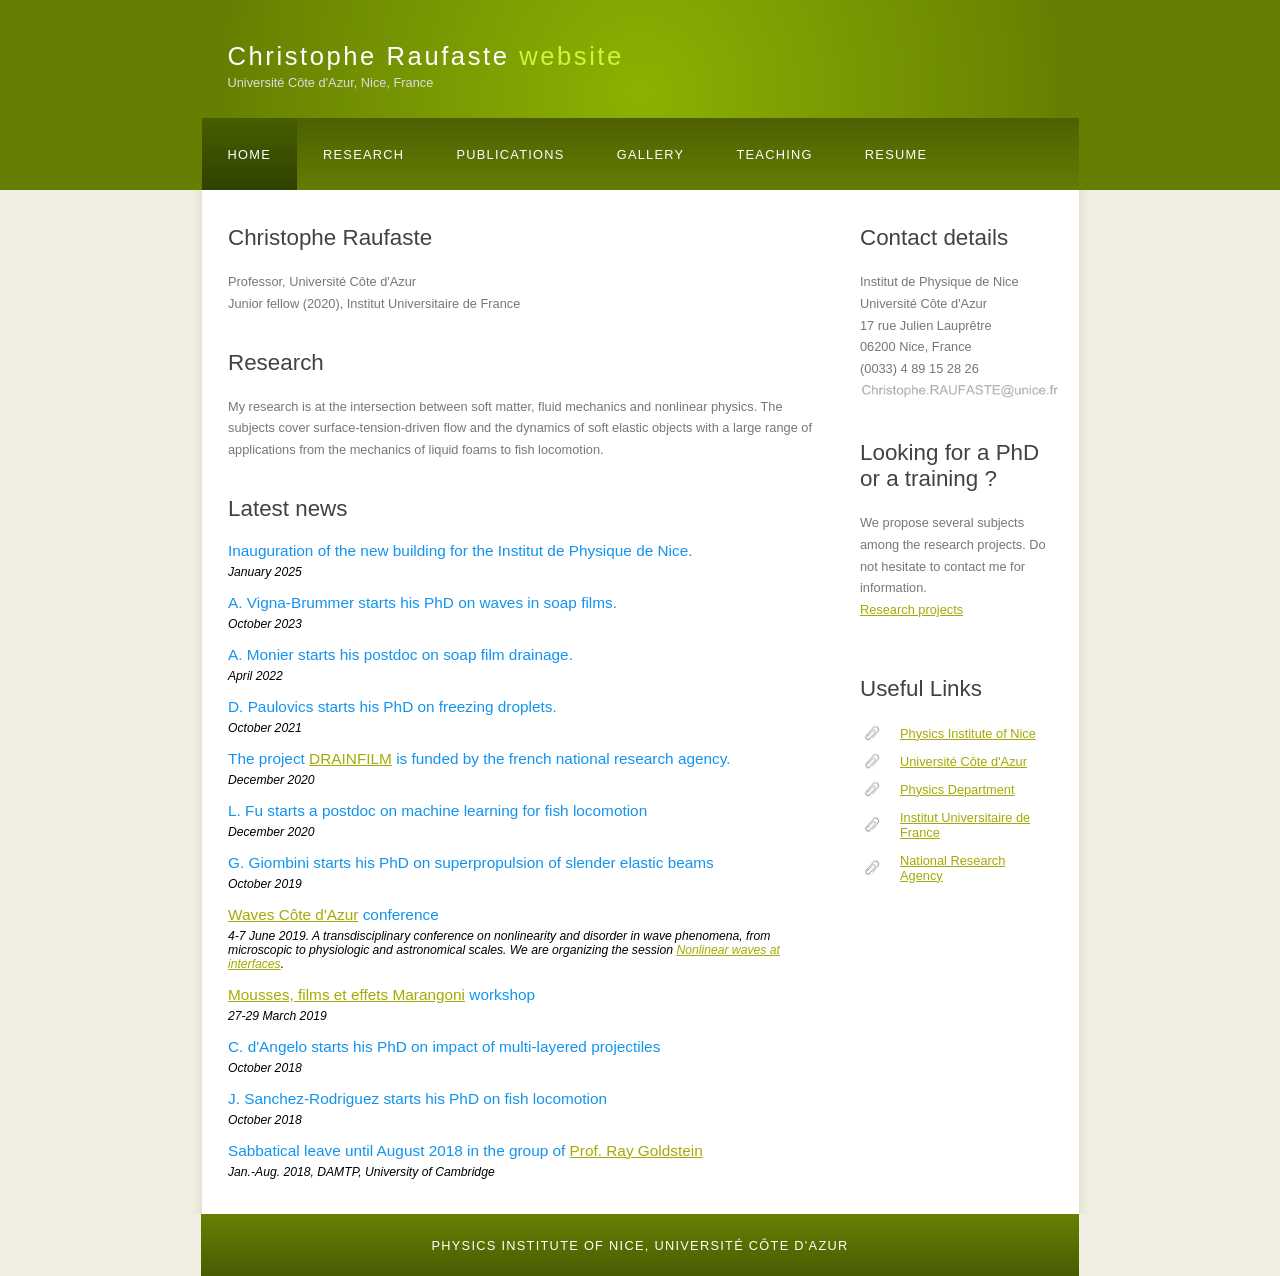
<file: index.html>
<!DOCTYPE html>
<html>
  <head>
    <meta http-equiv="content-type" content="text/html; charset=UTF-8">
    <title>christophe raufaste website</title>
    <meta name="description" content="christophe raufaste website">
    <meta name="keywords" content="raufaste, christophe, nice, physics, physique, foam, mousse">
    <link rel="stylesheet" type="text/css" href="style/style.css" title="style">
  </head>
  <body>
    <div id="main">
      <div id="header">
        <div id="logo">
          <div id="logo_text">
            <h1><a href="index.html">Christophe Raufaste <span class="logo_colour">website</span></a></h1>
            <h2>Université Côte d'Azur, Nice, France</h2>
          </div>
        </div>
        <div id="menubar">
          <ul id="menu">
            <li class="selected"><a href="index.html">Home</a></li>
            <li><a href="research.html">Research</a></li>
            <li><a href="publications.html">Publications</a></li>
            <li><a href="gallery.html">Gallery</a></li>
            <li><a href="teaching.html">Teaching</a></li>
            <li><a href="resume.html">Resume</a></li>
          </ul>
        </div>
      </div>
      <div id="site_content">
        <div class="sidebar">
          <h3>Contact details</h3>
          <p> Institut de Physique de Nice<br>
            Université Côte d'Azur<br>
            17 rue Julien Lauprêtre<br>
            06200 Nice, France<br>
            (0033) 4 89 15 28 26 <br>
            <img src="images/courimage.png" alt="courimage" width="200"> </p>
          <h3> Looking for a PhD or a training ?</h3>
          <p>We propose several subjects among the research projects. Do not
            hesitate to contact me for information. <br>
            <a href="research.html">Research projects<br>
            </a></p>
          <p></p>
          <h3>Useful Links</h3>
          <ul>
            <li><a href="http://univ-cotedazur.fr/labs/inphyni/">Physics
                Institute of Nice</a></li>
            <li><a href="http://univ-cotedazur.fr/">Université Côte d'Azur</a></li>
            <li><a href="http://physique.unice.fr/">Physics Department</a></li>
            <li><a href="http://www.iufrance.fr/">Institut Universitaire de
                France</a></li>
            <li><a href="https://anr.fr/">National Research Agency</a></li>
          </ul>
        </div>
        <div id="content">
          <h1>Christophe Raufaste</h1>
          <p>Professor, Université Côte d'Azur<br>
            Junior fellow (2020), Institut Universitaire de France</p>
          <h1>Research</h1>
          <p>My research is at the intersection between soft matter, fluid
            mechanics and nonlinear physics. The subjects cover
            surface-tension-driven flow and the dynamics of soft elastic objects
            with a large range of applications from the mechanics of liquid
            foams to fish locomotion.</p>
          <h1>Latest news</h1>
          <h4>Inauguration of the new building for the Institut de Physique de Nice.</h4>
          <h5>January 2025</h5>
          <h4>A. Vigna-Brummer starts his PhD on waves in soap films.</h4>
          <h5>October 2023</h5>
          <h4>A. Monier starts his postdoc on soap film drainage.</h4>
          <h5>April 2022</h5>
          <h4>D. Paulovics starts his PhD on freezing droplets.</h4>
          <h5>October 2021</h5>
          <h4>The project <a href="https://anr.fr/Projet-ANR-20-CE30-0019">DRAINFILM</a>
            is funded by the french national research agency.</h4>
          <h5>December 2020</h5>
          <h4>L. Fu starts a postdoc on machine learning for fish locomotion</h4>
          <h5>December 2020</h5>
          <h4>G. Giombini starts his PhD on superpropulsion of slender elastic
            beams</h4>
          <h5>October 2019</h5>
          <h4><a href="http://wavescotedazur.org/">Waves Côte d'Azur</a>
            conference</h4>
          <h5>4-7 June 2019. A transdisciplinary conference on nonlinearity and
            disorder in wave phenomena, from microscopic to physiologic and
            astronomical scales. We are organizing the session <a href="http://wavescotedazur.org/meetings/Nonlinear_waves_at_interfaces/">
              Nonlinear waves at interfaces</a>.</h5>
          <h4><a href="https://ipr.univ-rennes1.fr/agenda/workshop-mousses-films-et-effets-marangoni">Mousses,
              films et effets Marangoni</a> workshop</h4>
          <h5>27-29 March 2019</h5>
          <h4>C. d'Angelo starts his PhD on impact of multi-layered projectiles</h4>
          <h5>October 2018</h5>
          <h4>J. Sanchez-Rodriguez starts his PhD on fish locomotion</h4>
          <h5>October 2018</h5>
          <h4>Sabbatical leave until August 2018 in the group of <a href="http://www.damtp.cam.ac.uk/user/gold/">Prof.
              Ray Goldstein</a></h4>
          <h5>Jan.-Aug. 2018, DAMTP, University of Cambridge</h5>
        </div>
      </div>
      <div id="content_footer"></div>
      <div id="footer"> Physics Institute oF Nice, Université Côte d'Azur </div>
    </div>
  </body>
</html>
</file>
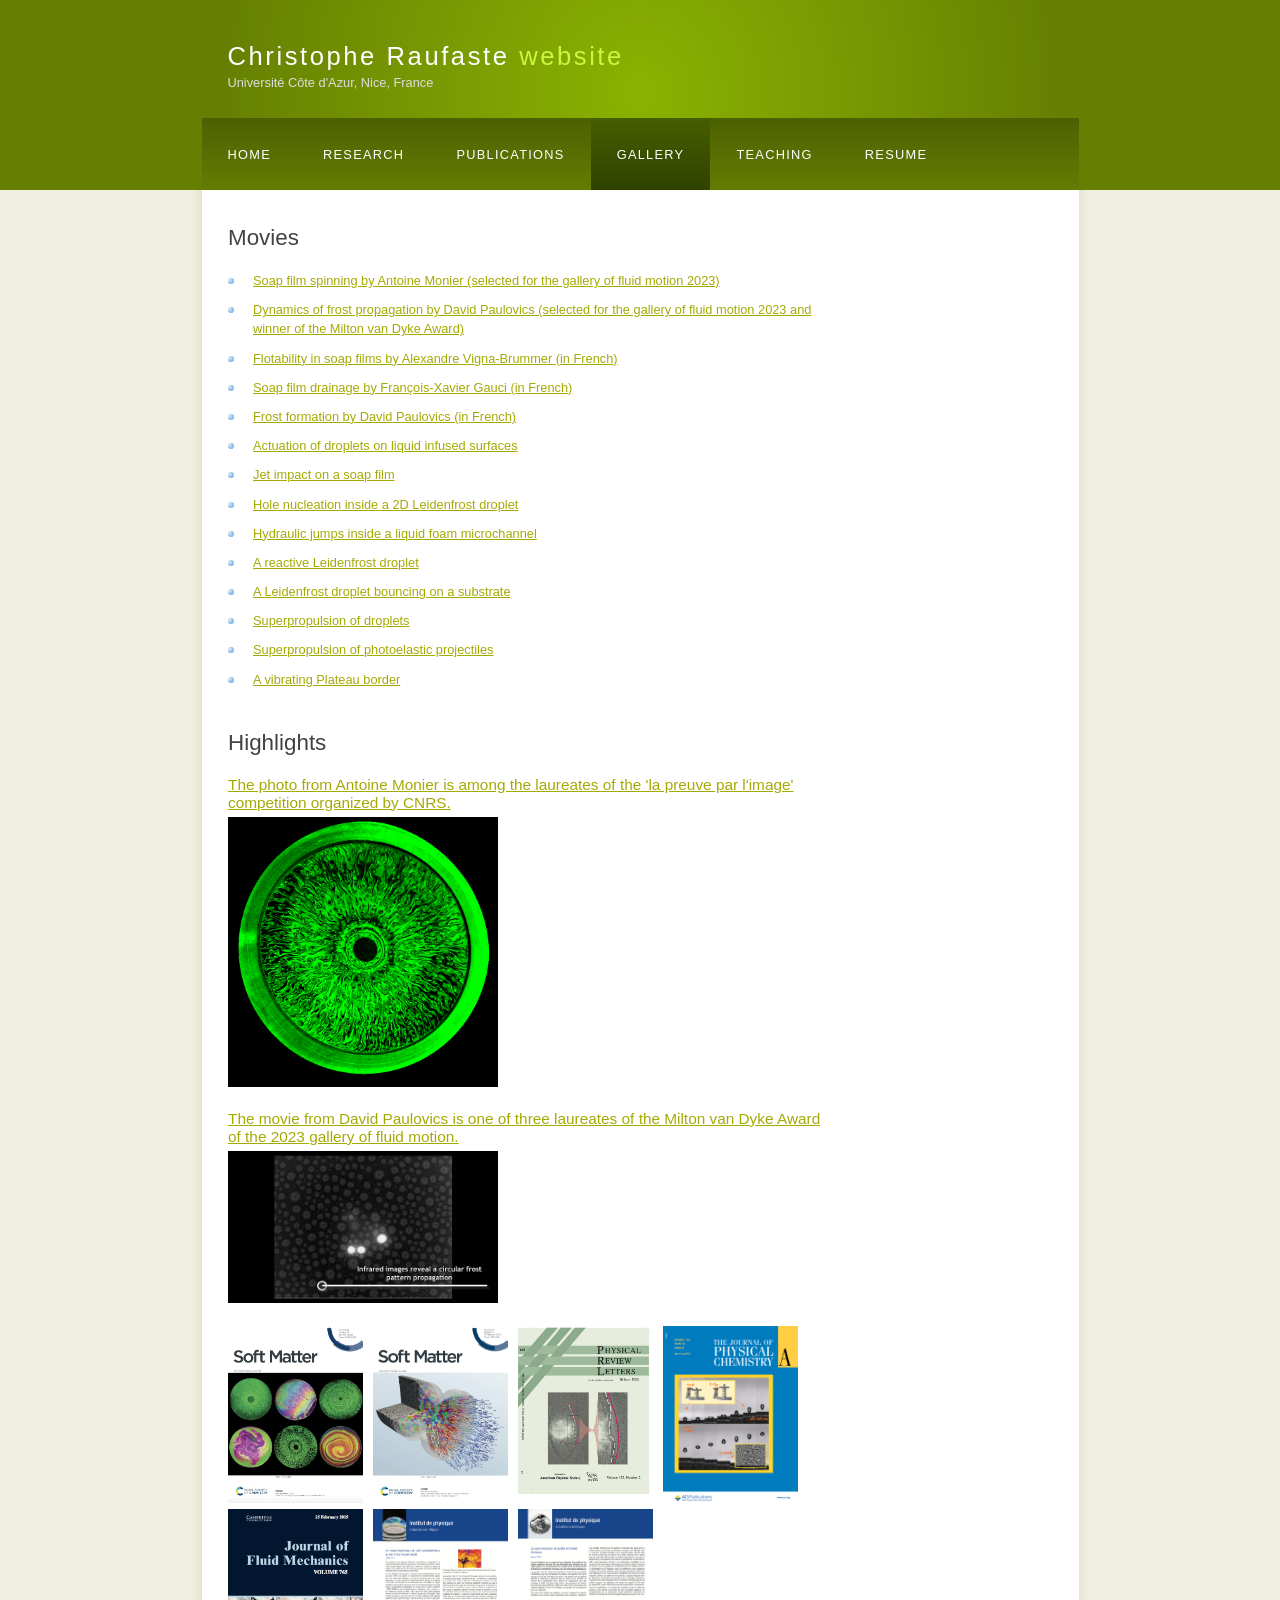
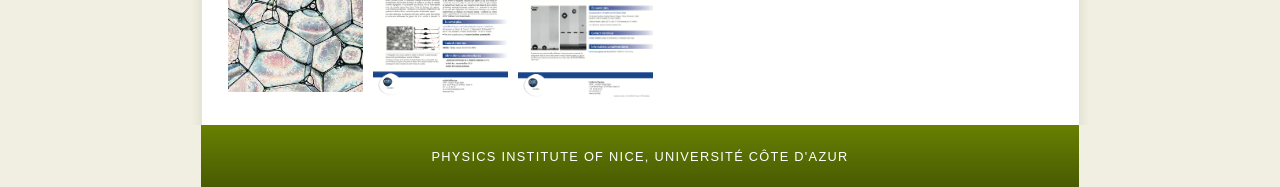
<file: gallery.html>
<!DOCTYPE html>
<html>
  <head>
    <meta http-equiv="content-type" content="text/html; charset=UTF-8">
    <title>christophe raufaste website - resume</title>
    <link rel="stylesheet" type="text/css" href="style/style.css" title="style">
  </head>
  <body>
    <div id="main">
      <div id="header">
        <div id="logo">
          <div id="logo_text">
            <h1><a href="index.html">Christophe Raufaste <span class="logo_colour">website</span></a></h1>
            <h2>Université Côte d'Azur, Nice, France</h2>
          </div>
        </div>
        <div id="menubar">
          <ul id="menu">
            <li><a href="index.html">Home</a></li>
            <li><a href="research.html">Research</a></li>
            <li><a href="publications.html">Publications</a></li>
            <li class="selected"><a href="gallery.html">Gallery</a></li>
            <li><a href="teaching.html">Teaching</a></li>
            <li><a href="resume.html">Resume</a></li>
          </ul>
        </div>
      </div>
      <div id="content_header"></div>
      <div id="site_content">
        <div class="sidebar"> </div>
        <div id="content">
          <h1>Movies</h1>
          <ul>
            <li><a href="https://doi.org/10.1103/APS.DFD.2023.GFM.V0064">Soap
                film spinning by Antoine Monier (selected for the gallery of
                fluid motion 2023)</a></li>
            <li><a href="https://doi.org/10.1103/APS.DFD.2023.GFM.V0079">Dynamics
                of frost propagation by David Paulovics (selected for the
                gallery of fluid motion 2023 and winner of the Milton van Dyke
                Award)</a></li>
            <li><a href="https://youtu.be/QGtTIEMXU8c">Flotability in soap films
                by Alexandre Vigna-Brummer (in French)</a></li>
            <li><a href="https://youtu.be/TErqiUnPfyw">Soap film drainage by
                François-Xavier Gauci (in French)</a></li>
            <li><a href="https://youtu.be/C_h5G6DrXRU">Frost formation by David
                Paulovics (in French)</a></li>
            <li><a href="https://youtu.be/hvKzsGXGd2w">Actuation of droplets on
                liquid infused surfaces<br>
              </a></li>
            <li><a href="https://www.youtube.com/watch?v=aM9jpvBbwtc">Jet impact
                on a soap film</a></li>
            <li><a href="movies/Mov_hole_2D_Leidenfrost.avi">Hole nucleation
                inside a 2D Leidenfrost droplet</a></li>
            <li><a href="movies/Mov_hydraulic_jump_PB.avi">Hydraulic jumps
                inside a liquid foam microchannel</a></li>
            <li><a href="movies/Mov_reactive_Leidenfrost.avi">A reactive
                Leidenfrost droplet</a></li>
            <li><a href="movies/Mov_bouncing_droplets.avi">A Leidenfrost droplet
                bouncing on a substrate</a></li>
            <li><a href="movies/Mov_superpropulsion_3drops.avi">Superpropulsion
                of droplets</a></li>
            <li><a href="movies/Mov_superpropulsion_gels.avi">Superpropulsion of
                photoelastic projectiles</a></li>
            <li><a href="movies/Mov_vibrating_PB.avi">A vibrating Plateau border</a></li>
          </ul>
          <h1>Highlights</h1>
          <h4> <a href="https://www.concours-preuve-image.fr/iris-hypnotique/">
              The photo from Antoine Monier is among the laureates of the 'la
              preuve par l'image' competition organized by CNRS.</a> </h4>
          <img src="images/larmes-film-web.jpg" alt="LarmesFilmWeb" width="270">
          <br>
          <p style="text-align: justify;"></p>
          <h4> <a href="https://doi.org/10.1103/APS.DFD.2023.GFM.V0079">
              The movie from David Paulovics is one of three laureates of the
              Milton van Dyke Award of the 2023 gallery of fluid motion.</a> </h4>
          <img src="images/GFM-frost-web.jpeg" alt="GFMFrostWeb" width="270"> <br>
          <p style="text-align: justify;"></p>
          <span class="left"><img src="images/MonierSoftMatter2026.jpg" alt="SchottSoftMatter2023"
              width="135"></span>
          <span class="left"><img src="images/SchottSoftMatter2023.jpg" alt="SchottSoftMatter2023"
              width="135"></span>
          <span class="left"><img src="images/JalaalPRL2020.jpg" alt="JalaalPRL2020"
              width="135"></span>
          <span class="left"><img src="images/RamosChagasJPCA2018.jpg" alt="RamosChagasJPCA2018"
              width="135"></span>
          <span class="left"><img src="images/ArgentinaJFM2015.png" alt="ArgentinaJFM2015"
              width="135"></span>
          <span class="left"><img src="images/2014_INP_ressaut-hydraulique.png"
              alt="INP2014"
              width="135"></span>
          <span class="left"><img src="images/2017_INP_super-propulsion-de-gouttes.png"
              alt="INP2017"
              width="135"></span>
          
        </div>
      </div>
      <div id="content_footer"></div>
      <div id="footer"> Physics Institute oF Nice, Université Côte d'Azur </div>
    </div>
    
  </body>
</html>
</file>
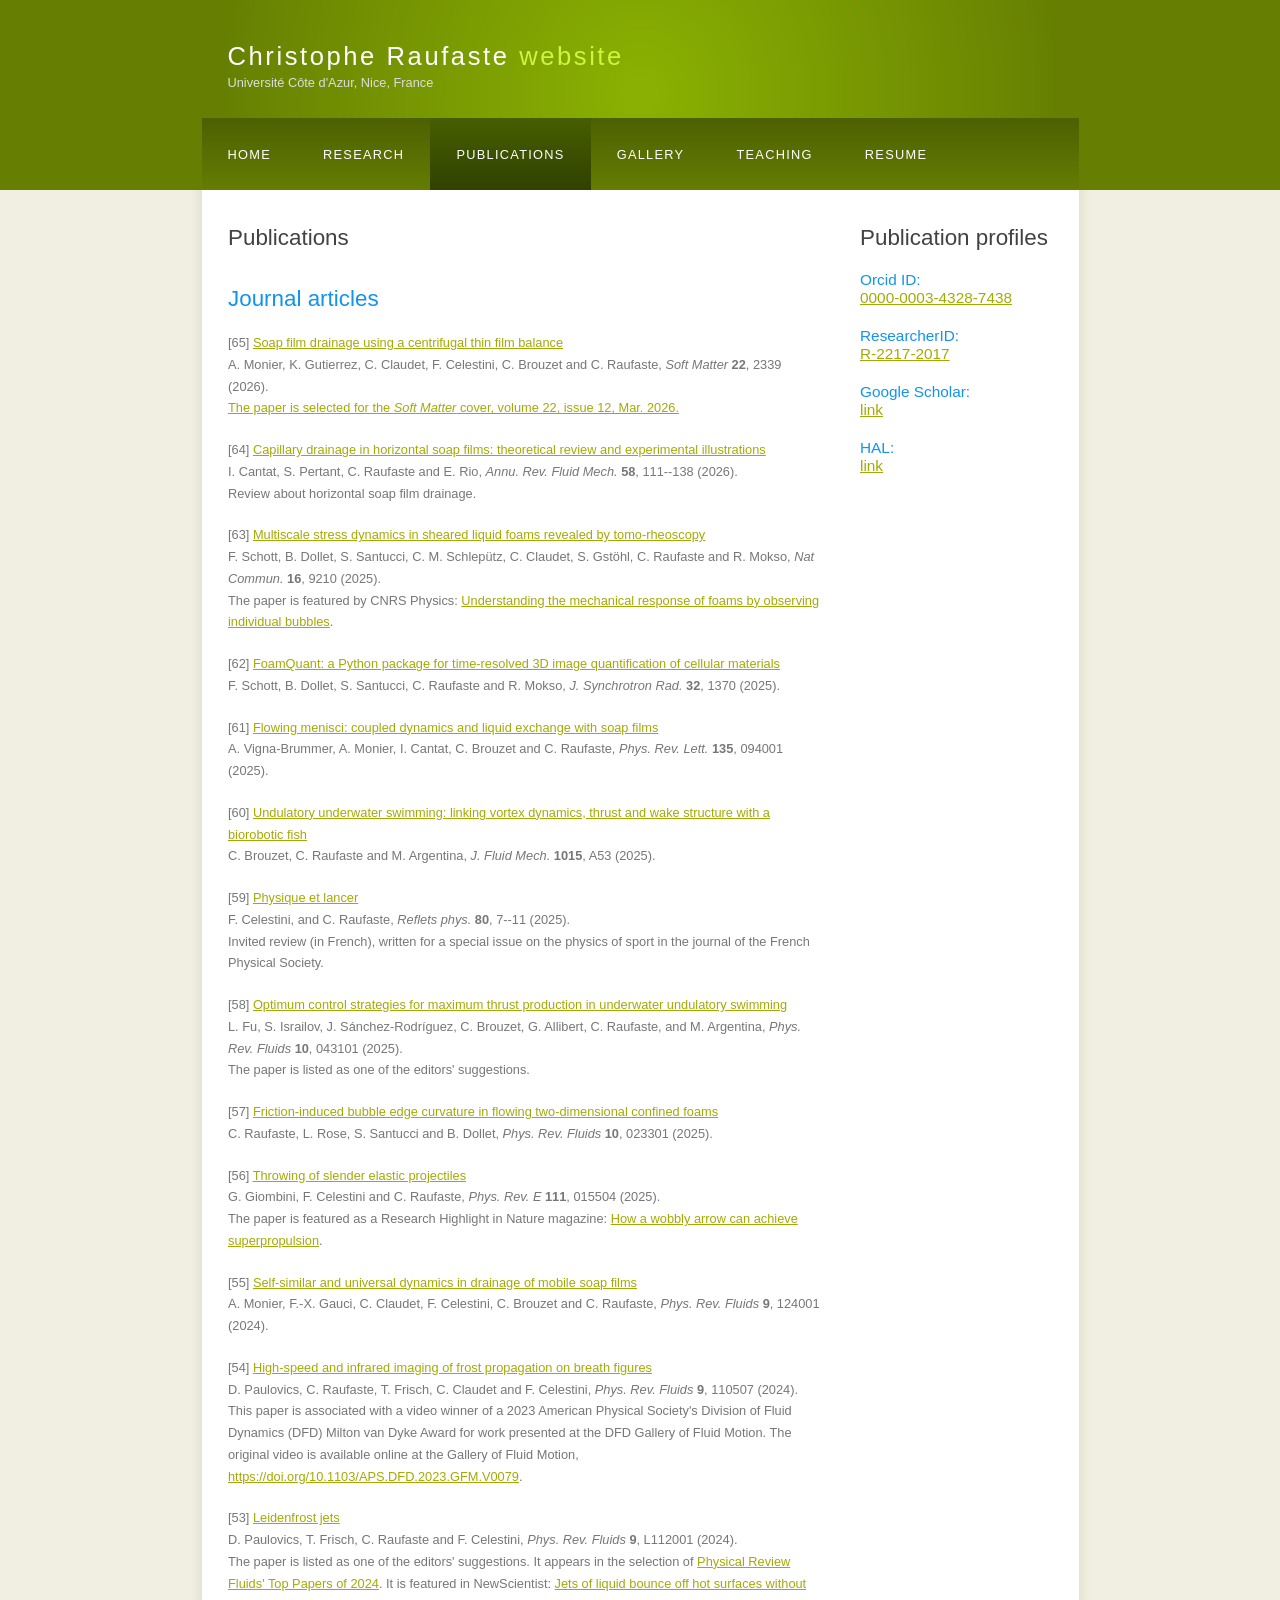
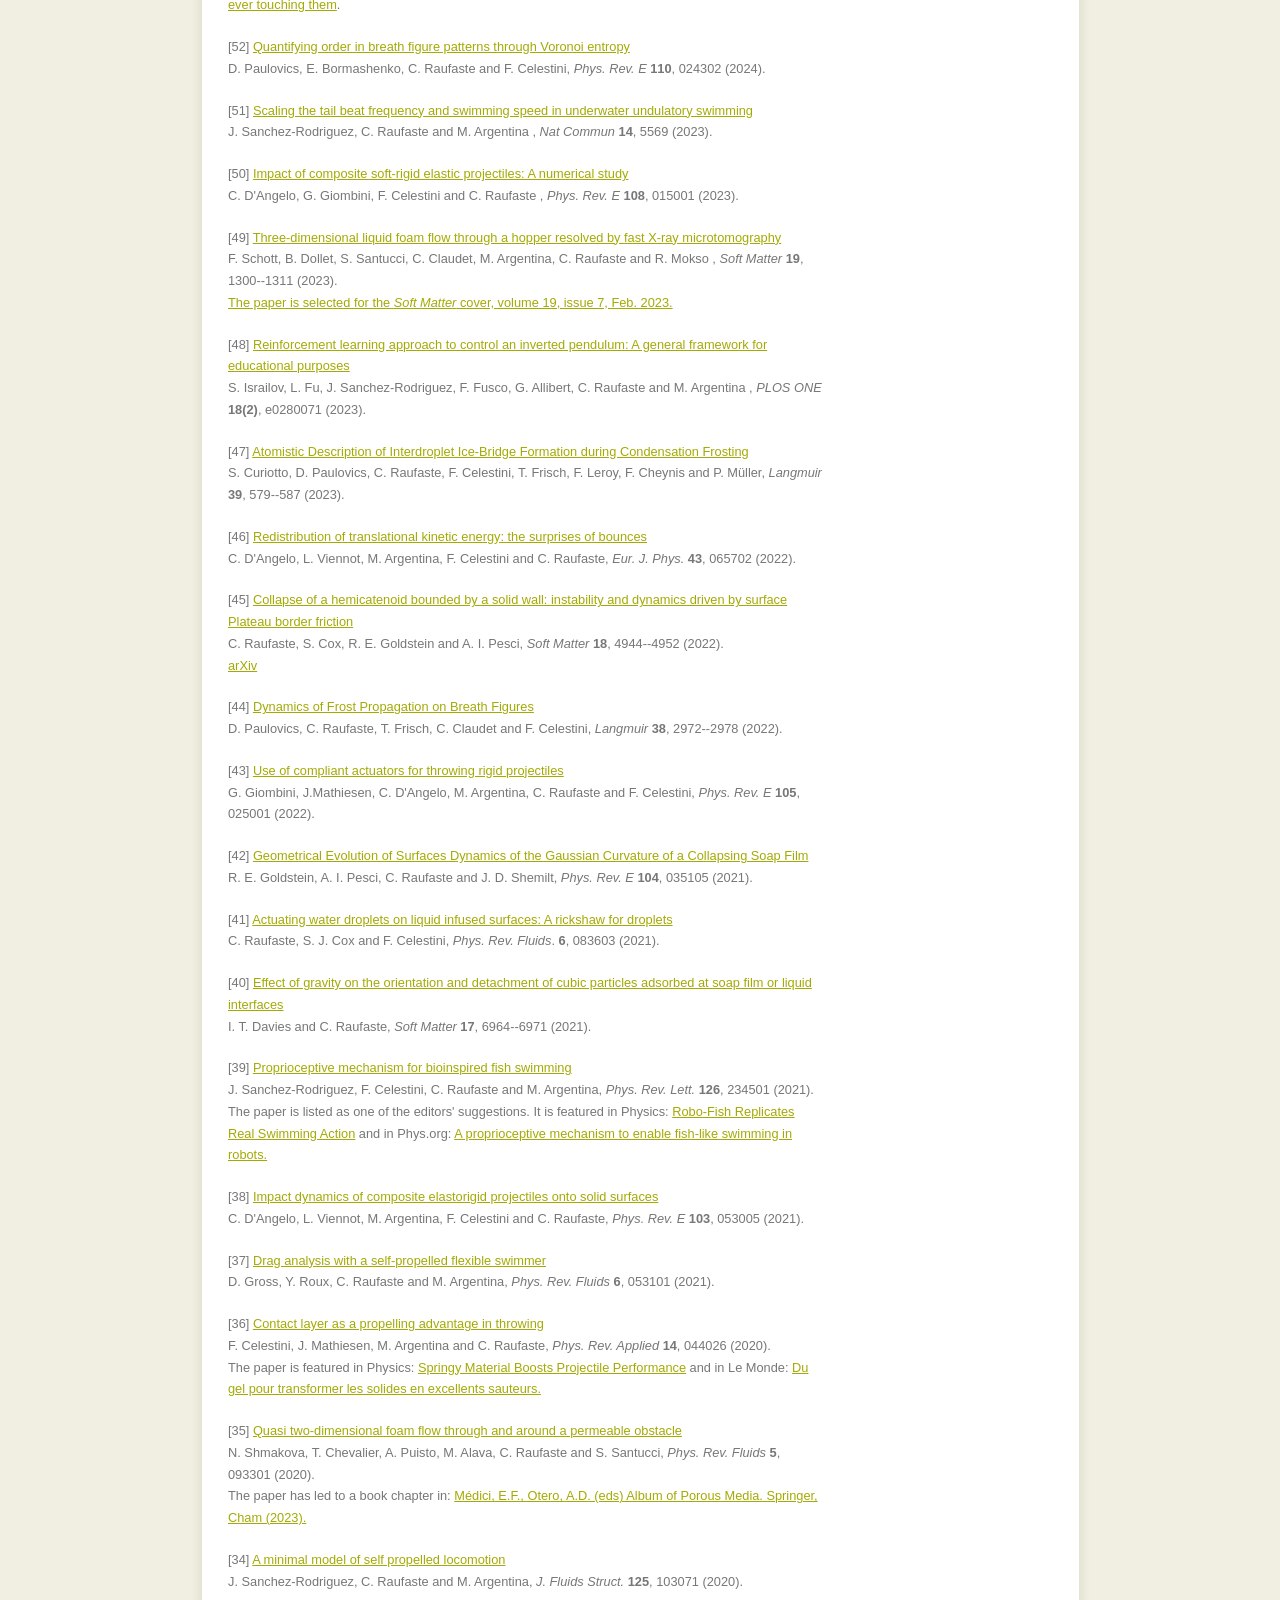
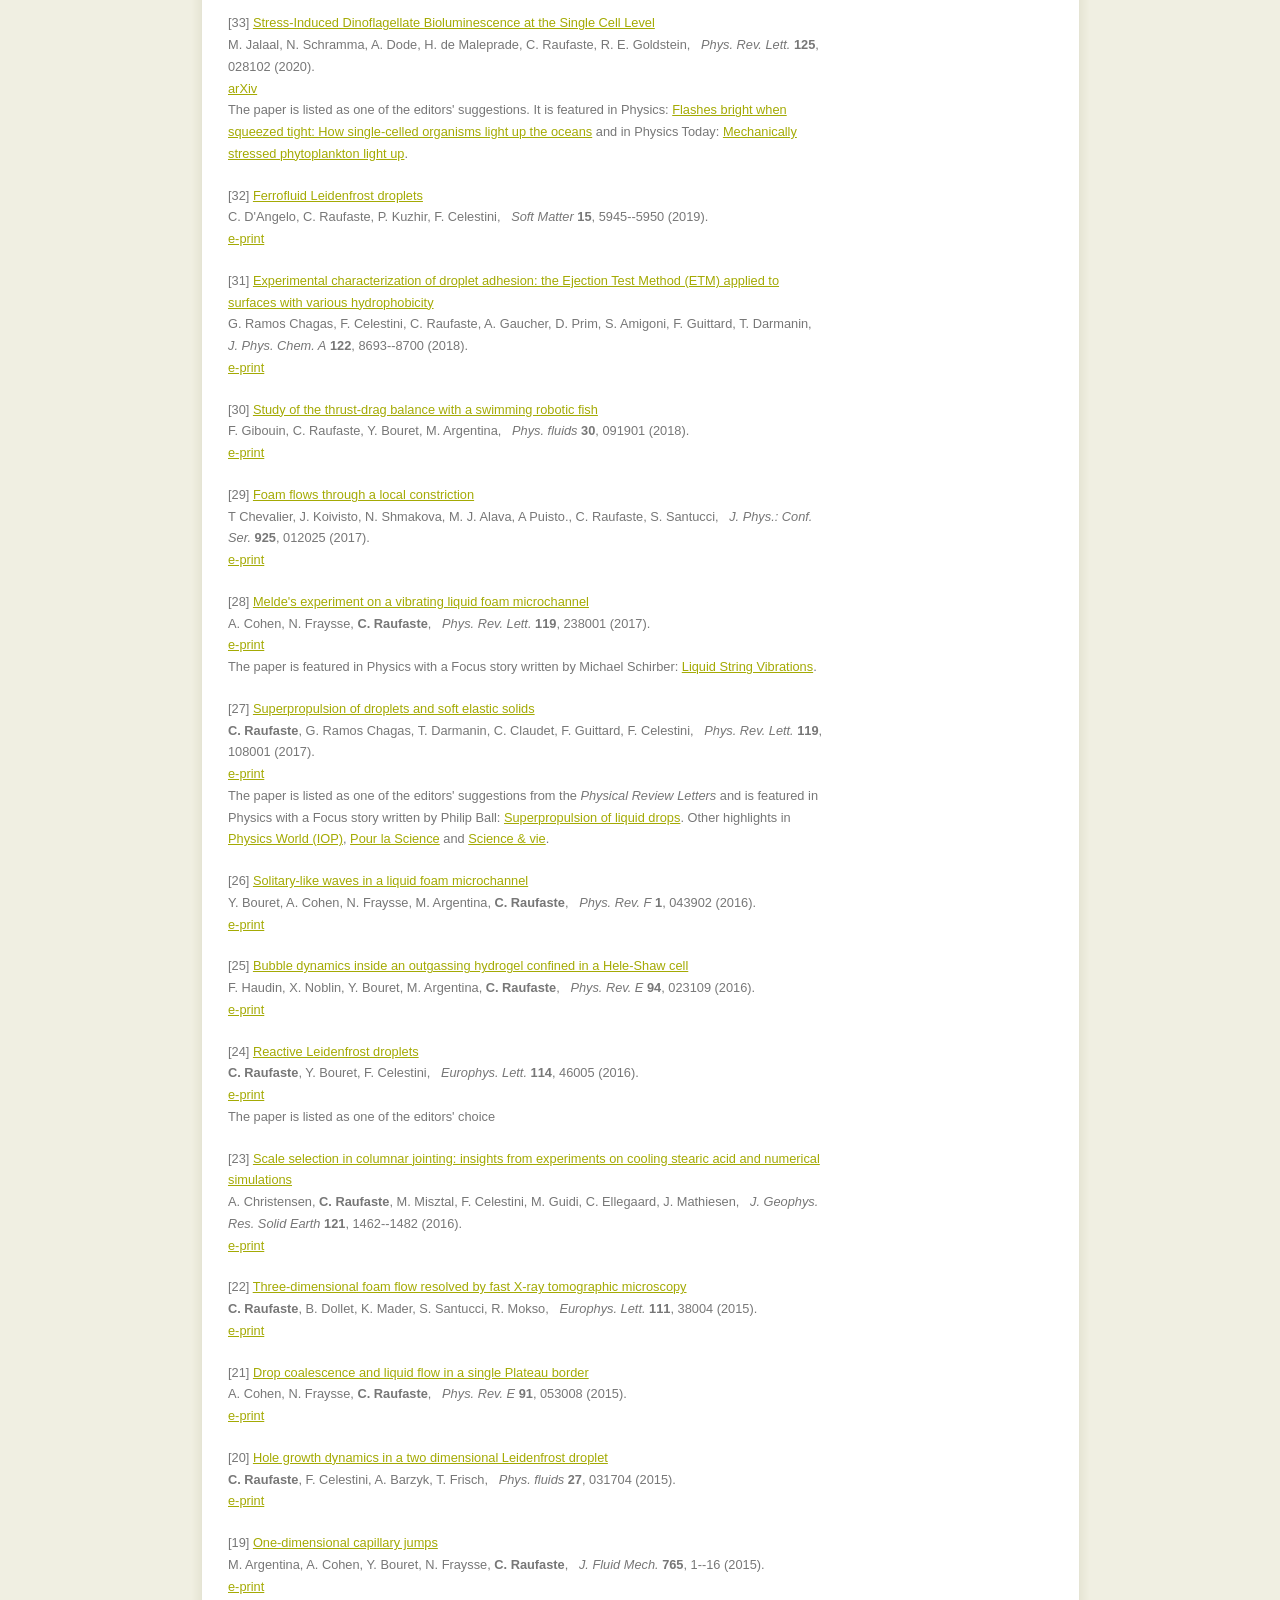
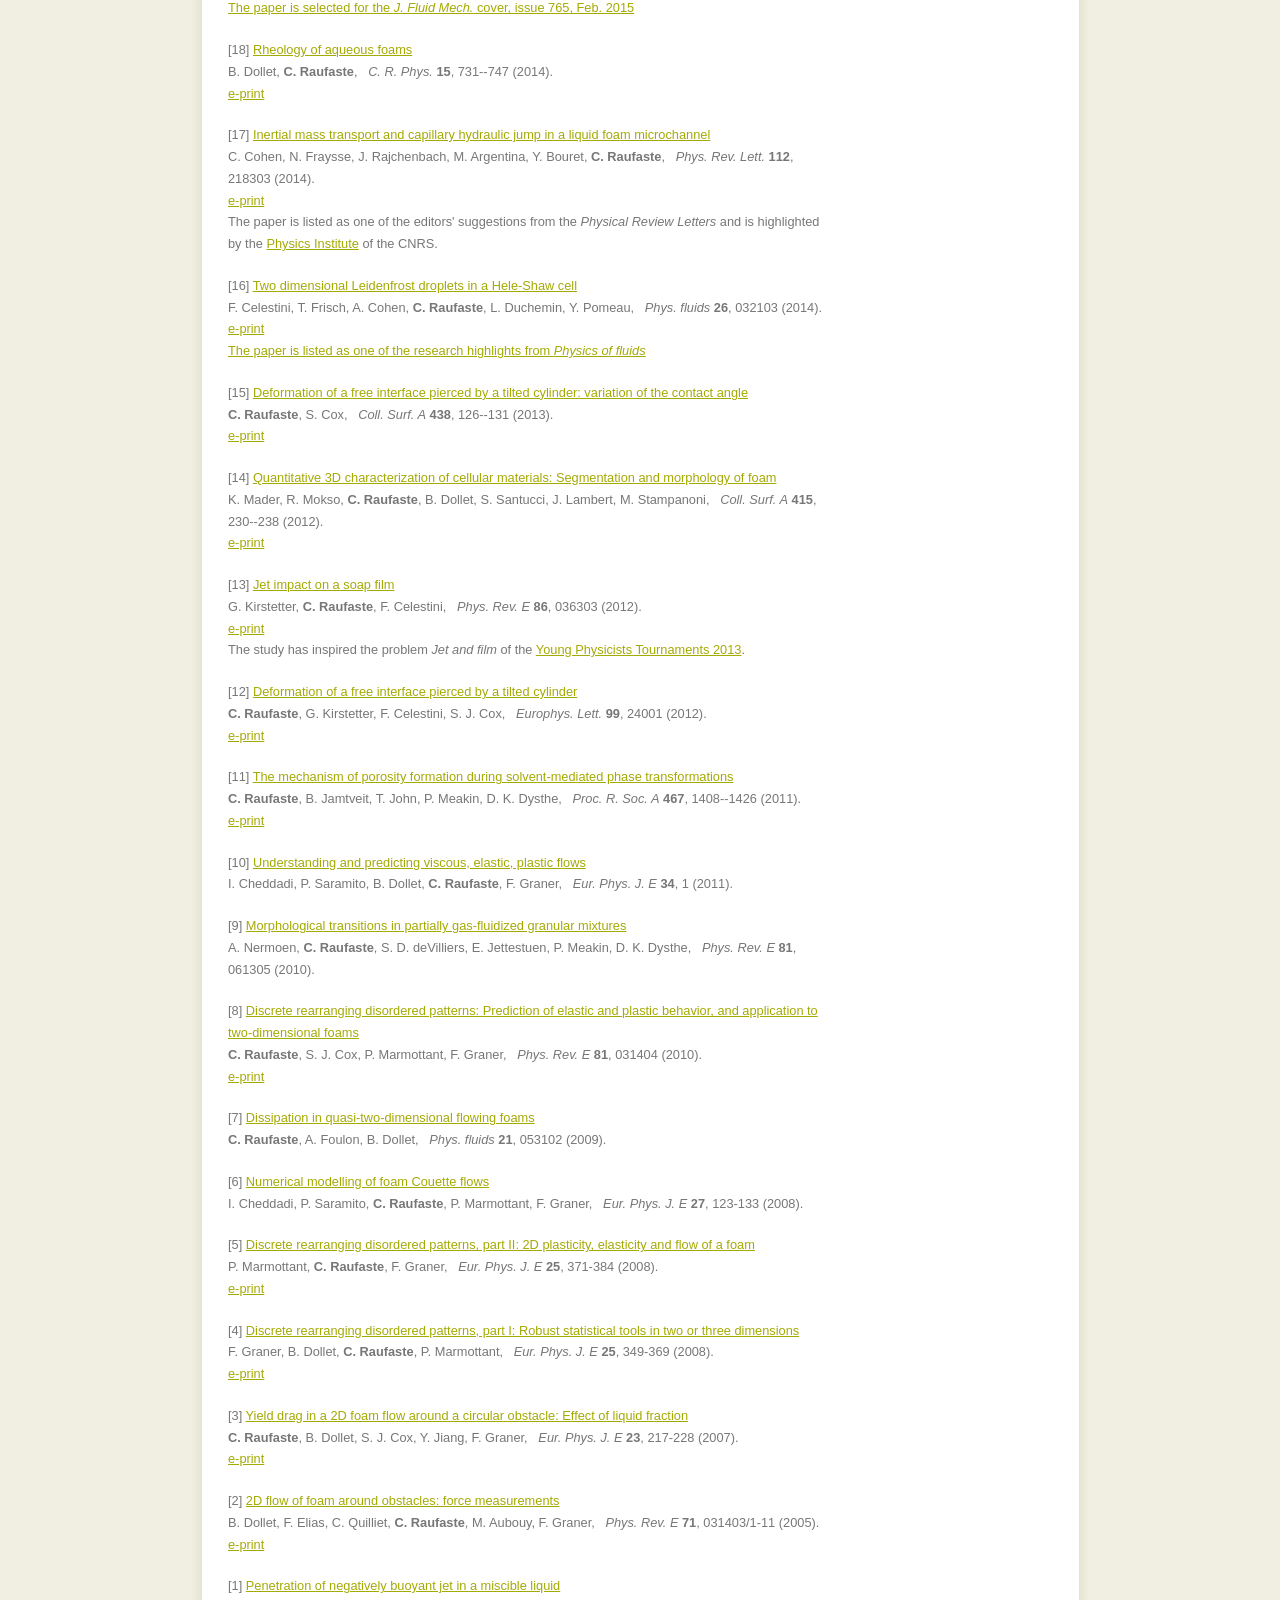
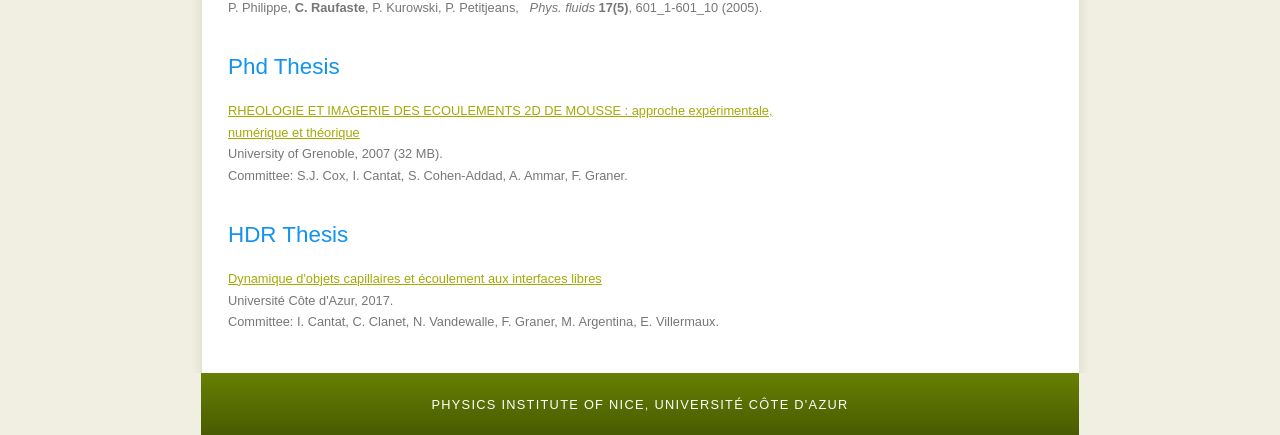
<file: publications.html>
<!DOCTYPE html>
<html>
  <head>
    <meta http-equiv="content-type" content="text/html; charset=UTF-8">
    <title>christophe raufaste website - publications</title>
    <link rel="stylesheet" type="text/css" href="style/style.css" title="style">
  </head>
  <body>
    <div id="main">
      <div id="header">
        <div id="logo">
          <div id="logo_text">
            <h1><a href="index.html">Christophe Raufaste <span class="logo_colour">website</span></a></h1>
            <h2>Université Côte d'Azur, Nice, France</h2>
          </div>
        </div>
        <div id="menubar">
          <ul id="menu">
            <li><a href="index.html">Home</a></li>
            <li><a href="research.html">Research</a></li>
            <li class="selected"><a href="publications.html">Publications</a></li>
            <li><a href="gallery.html">Gallery</a></li>
            <li><a href="teaching.html">Teaching</a></li>
            <li><a href="resume.html">Resume</a></li>
          </ul>
        </div>
      </div>
      <div id="content_header"></div>
      <div id="site_content">
        <div class="sidebar">
          <h3>Publication profiles</h3>
          <h4>Orcid ID:<br>
            <a href="http://orcid.org/0000-0003-4328-7438">0000-0003-4328-7438</a></h4>
          <br>
          <h4>ResearcherID:<br>
            <a href="https://publons.com/researcher/R-2217-2017/">R-2217-2017</a></h4>
          <br>
          <h4>Google Scholar:<br>
            <a href="https://scholar.google.fr/citations?user=bU8M1bYAAAAJ">link</a></h4>
          <br>
          <h4>HAL:<br>
            <a href="https://hal.archives-ouvertes.fr/search/index/q/%2A/authIdHal_s/christophe-raufaste/">link</a></h4>
          <p></p>
        </div>
        <div id="content">
          <h1>Publications</h1>
          <h2>Journal articles</h2>
          <p> [65] <a href="https://doi.org/10.1039/D5SM01129A">
            Soap film drainage using a centrifugal thin film balance </a> <br>
          A. Monier, K. Gutierrez, C. Claudet, F. Celestini, C. Brouzet and C. Raufaste, <i>Soft Matter</i> <b>22</b>, 2339 (2026). <br>
            <a href="https://doi.org/10.1039/D6SM90052F">The paper is selected
              for the <i>Soft Matter</i> cover, volume 22, issue 12, Mar. 2026.</a>
          </p>
          <p> [64] <a href="https://doi.org/10.1146/annurev-fluid-100224-111138">
            Capillary drainage in horizontal soap films: theoretical review and experimental illustrations </a> <br>
          I. Cantat, S. Pertant, C. Raufaste and E. Rio, <i>Annu. Rev. Fluid Mech.</i> <b>58</b>, 111--138 (2026). <br>
          Review about horizontal soap film drainage.
          </p>
          <p> [63] <a href="https://doi.org/10.1038/s41467-025-64412-z">
            Multiscale stress dynamics in sheared liquid foams revealed by tomo-rheoscopy</a> <br>
          F. Schott, B. Dollet, S. Santucci, C. M. Schlepütz, C. Claudet, S. Gstöhl, C. Raufaste and R. Mokso, <i>Nat Commun.</i> <b>16</b>, 9210 (2025). <br>
          The paper is featured by CNRS Physics: <a href="https://www.inp.cnrs.fr/en/cnrsinfo/understanding-mechanical-response-foams-observing-individual-bubbles">Understanding the mechanical response of foams by observing individual bubbles</a>.
          </p>
          <p> [62] <a href="https://doi.org/10.1107/S1600577525006629">
            FoamQuant: a Python package for time-resolved 3D image quantification of cellular materials</a> <br>
          F. Schott, B. Dollet, S. Santucci, C. Raufaste and R. Mokso, <i>J. Synchrotron Rad.</i> <b>32</b>, 1370 (2025). <br>
          </p> 
          <p> [61] <a href="https://doi.org/10.1103/gfxm-67mm">
            Flowing menisci: coupled dynamics and liquid exchange with soap films</a> <br>
          A. Vigna-Brummer, A. Monier, I. Cantat, C. Brouzet and C. Raufaste, <i>Phys. Rev. Lett.</i> <b>135</b>, 094001 (2025). <br>
          </p> 
          <p> [60] <a href="https://doi.org/10.1017/jfm.2025.10392">
            Undulatory underwater swimming: linking vortex dynamics, thrust and wake structure with a biorobotic fish</a> <br>
          C. Brouzet, C. Raufaste and M. Argentina, <i>J. Fluid Mech.</i> <b>1015</b>, A53 (2025). <br>
          </p>          
          <p> [59] <a href=" 	https://doi.org/10.1051/refdp/202580007">
            Physique et lancer</a> <br>
F. Celestini, and C. Raufaste, <i>Reflets phys.</i> <b>80</b>, 7--11 (2025). <br>
Invited review (in French), written for a special issue on the physics of sport in the journal of the French Physical Society.
          </p>
          <p> [58] <a href="https://doi.org/10.1103/PhysRevFluids.10.043101">
            Optimum control strategies for maximum thrust production in underwater undulatory swimming</a> <br>
L. Fu, S. Israilov, J. Sánchez-Rodríguez, C. Brouzet, G. Allibert, C. Raufaste, and M. Argentina, <i>Phys. Rev. Fluids</i> <b>10</b>, 043101 (2025). <br>
The paper is listed as one of the editors' suggestions.
          </p>
          <p> [57] <a href="https://doi.org/10.1103/PhysRevFluids.10.023301">
            Friction-induced bubble edge curvature in flowing two-dimensional confined foams</a> <br>
          C. Raufaste, L. Rose, S. Santucci and B. Dollet, <i>Phys. Rev. Fluids</i> <b>10</b>, 023301 (2025). <br>
          </p>
          <p> [56] <a href="https://doi.org/10.1103/PhysRevE.111.015504">
              Throwing of slender elastic projectiles</a> <br>
            G. Giombini, F. Celestini and C. Raufaste, <i>Phys. Rev. E</i> <b>111</b>, 015504 (2025). <br>
            The paper is featured as a Research Highlight in Nature magazine: <a href="https://doi.org/10.1038/d41586-025-00198-w">How a wobbly arrow can achieve superpropulsion</a>. 
          </p>
          <p> [55] <a href="https://doi.org/10.1103/PhysRevFluids.9.124001">
              Self-similar and universal dynamics in drainage of mobile soap films</a> <br>
            A. Monier, F.-X. Gauci, C. Claudet, F. Celestini, C. Brouzet and C. Raufaste, <i>Phys. Rev. Fluids</i> <b>9</b>, 124001 (2024). <br>
          </p>
          <p> [54] <a href="https://doi.org/10.1103/PhysRevFluids.9.110507">
              High-speed and infrared imaging of frost propagation on breath figures</a> <br>
            D. Paulovics, C. Raufaste, T. Frisch, C. Claudet and F. Celestini, <i>Phys. Rev. Fluids</i> <b>9</b>, 110507 (2024). <br>
	This paper is associated with a video winner of a 2023 American Physical Society's Division of Fluid Dynamics (DFD) Milton van Dyke Award for work presented at the DFD Gallery of Fluid Motion. The original video is available online at the Gallery of Fluid Motion, <a href="https://doi.org/10.1103/APS.DFD.2023.GFM.V0079">
              https://doi.org/10.1103/APS.DFD.2023.GFM.V0079</a>.
          </p>
          <p> [53] <a href="https://doi.org/10.1103/PhysRevFluids.9.L112001">
            Leidenfrost jets</a> <br>
          D. Paulovics, T. Frisch, C. Raufaste and F. Celestini, <i>Phys. Rev. Fluids</i> <b>9</b>, L112001 (2024). <br>
          The paper is listed as one of the editors' suggestions. It appears in the selection of  <a href="https://promo.aps.org/PR-Fluids-2024-Collection">Physical Review Fluids' Top Papers of 2024</a>. It is featured in NewScientist: <a href="https://www.newscientist.com/article/2455811-jets-of-liquid-bounce-off-hot-surfaces-without-ever-touching-them/">Jets of liquid bounce off hot surfaces without ever touching them</a>.
        </p>
          <p> [52] <a href="https://doi.org/10.1103/PhysRevE.110.024302">
              Quantifying order in breath figure patterns through Voronoi entropy</a> <br>
            D. Paulovics, E. Bormashenko, C. Raufaste and F. Celestini, <i>Phys. Rev. E</i> <b>110</b>, 024302 (2024). <br>
          </p>
          <p> [51] <a href="https://doi.org/10.1038/s41467-023-41368-6">
              Scaling the tail beat frequency and swimming speed in underwater undulatory swimming</a> <br>
            J. Sanchez-Rodriguez, C. Raufaste and M. Argentina , <i>Nat Commun</i> <b>14</b>, 5569 (2023). <br>
          </p>
          <p> [50] <a href="https://doi.org/10.1103/PhysRevE.108.015001">
              Impact of composite soft-rigid elastic projectiles: A numerical
              study</a> <br>
            C. D'Angelo, G. Giombini, F. Celestini and C. Raufaste , <i>Phys.
              Rev. E</i> <b>108</b>, 015001 (2023). <br>
          </p>
          <p> [49] <a href="https://doi.org/10.1039/D2SM01299E">
              Three-dimensional liquid foam flow through a hopper resolved by
              fast X-ray microtomography</a> <br>
            F. Schott, B. Dollet, S. Santucci, C. Claudet, M. Argentina, C.
            Raufaste and R. Mokso , <i>Soft Matter</i> <b>19</b>, 1300--1311
            (2023). <br>
            <a href="https://doi.org/10.1039/D3SM90020G">The paper is selected
              for the <i>Soft Matter</i> cover, volume 19, issue 7, Feb. 2023.</a>
          </p>
          <p> [48] <a href="https://doi.org/10.1371/journal.pone.0280071">
              Reinforcement learning approach to control an inverted pendulum: A
              general framework for educational purposes</a> <br>
            S. Israilov, L. Fu, J. Sanchez-Rodriguez, F. Fusco, G. Allibert, C.
            Raufaste and M. Argentina , <i>PLOS ONE</i> <b>18(2)</b>, e0280071
            (2023). <br>
          </p>
          <p> [47] <a href="https://doi.org/10.1021/acs.langmuir.2c02860">
              Atomistic Description of Interdroplet Ice-Bridge Formation during
              Condensation Frosting</a> <br>
            S. Curiotto, D. Paulovics, C. Raufaste, F. Celestini, T. Frisch, F.
            Leroy, F. Cheynis and P. Müller, <i>Langmuir</i> <b>39</b>,
            579--587 (2023). <br>
          </p>
          <p> [46] <a href="https://doi.org/10.1088/1361-6404/ac852e">
              Redistribution of translational kinetic energy: the surprises of
              bounces </a> <br>
            C. D'Angelo, L. Viennot, M. Argentina, F. Celestini and C. Raufaste,
            <i>Eur. J. Phys.</i> <b>43</b>, 065702 (2022). <br>
          </p>
          <p> [45] <a href="https://doi.org/10.1039/D2SM00516F"> Collapse of a
              hemicatenoid bounded by a solid wall: instability and dynamics
              driven by surface Plateau border friction </a> <br>
            C. Raufaste, S. Cox, R. E. Goldstein and A. I. Pesci, <i>Soft
              Matter</i> <b>18</b>, 4944--4952 (2022). <br>
            <a href="https://arxiv.org/abs/2204.11506">arXiv</a> <br>
          </p>
          <p> [44] <a href="https://doi.org/10.1021/acs.langmuir.1c03463">
              Dynamics of Frost Propagation on Breath Figures</a> <br>
            D. Paulovics, C. Raufaste, T. Frisch, C. Claudet and F. Celestini, <i>Langmuir</i>
            <b>38</b>, 2972--2978 (2022). <br>
          </p>
          <p> [43] <a href="https://doi.org/10.1103/PhysRevE.105.025001"> Use
              of compliant actuators for throwing rigid projectiles</a> <br>
            G. Giombini, J.Mathiesen, C. D'Angelo, M. Argentina, C. Raufaste and
            F. Celestini, <i>Phys. Rev. E</i> <b>105</b>, 025001 (2022). <br>
          </p>
          <p> [42] <a href="https://doi.org/10.1103/PhysRevE.104.035105">
              Geometrical Evolution of Surfaces Dynamics of the Gaussian
              Curvature of a Collapsing Soap Film</a> <br>
            R. E. Goldstein, A. I. Pesci, C. Raufaste and J. D. Shemilt, <i>Phys.
              Rev. E</i> <b>104</b>, 035105 (2021). <br>
          </p>
          <p> [41] <a href="https://doi.org/10.1103/PhysRevFluids.6.083603">
              Actuating water droplets on liquid infused surfaces: A rickshaw
              for droplets</a> <br>
            C. Raufaste, S. J. Cox and F. Celestini, <i>Phys. Rev. Fluids</i>.
            <b>6</b>, 083603 (2021). <br>
          </p>
          <p> [40] <a href="https://doi.org/10.1039/D1SM00793A"> Effect of
              gravity on the orientation and detachment of cubic particles
              adsorbed at soap film or liquid interfaces</a> <br>
            I. T. Davies and C. Raufaste, <i>Soft Matter</i> <b>17</b>,
            6964--6971 (2021). <br>
          </p>
          <p> [39] <a href="https://doi.org/10.1103/PhysRevLett.126.234501">
              Proprioceptive mechanism for bioinspired fish swimming</a> <br>
            J. Sanchez-Rodriguez, F. Celestini, C. Raufaste and M. Argentina, <i>Phys.
              Rev. Lett.</i> <b>126</b>, 234501 (2021). <br>
            The paper is listed as one of the editors' suggestions. It is
            featured in Physics: <a href="https://physics.aps.org/articles/v14/s69">Robo-Fish
              Replicates Real Swimming Action</a> and in Phys.org: <a href="https://phys.org/news/2021-06-proprioceptive-mechanism-enable-fish-like-robots.html">A
              proprioceptive mechanism to enable fish-like swimming in robots.</a>
          </p>
          <p> [38] <a href="https://doi.org/10.1103/PhysRevE.103.053005">
              Impact dynamics of composite elastorigid projectiles onto solid
              surfaces</a> <br>
            C. D'Angelo, L. Viennot, M. Argentina, F. Celestini and C. Raufaste,
            <i>Phys. Rev. E</i> <b>103</b>, 053005 (2021). <br>
          </p>
          <p> [37] <a href="https://doi.org/10.1103/PhysRevFluids.6.053101">
              Drag analysis with a self-propelled flexible swimmer</a> <br>
            D. Gross, Y. Roux, C. Raufaste and M. Argentina, <i>Phys. Rev.
              Fluids</i> <b>6</b>, 053101 (2021). <br>
          </p>
          <p> [36] <a href="https://doi.org/10.1103/PhysRevApplied.14.044026">
              Contact layer as a propelling advantage in throwing</a> <br>
            F. Celestini, J. Mathiesen, M. Argentina and C. Raufaste, <i>Phys.
              Rev. Applied</i> <b>14</b>, 044026 (2020). <br>
            The paper is featured in Physics: <a href="https://physics.aps.org/articles/v13/160">Springy
              Material Boosts Projectile Performance</a> and in Le Monde: <a href="https://www.lemonde.fr/sciences/article/2020/11/10/du-gel-pour-transformer-les-solides-en-excellents-sauteurs_6059282_1650684.html">Du
              gel pour transformer les solides en excellents sauteurs.</a></p>
          <p> [35] <a href="https://doi.org/10.1103/PhysRevFluids.5.093301">
              Quasi two-dimensional foam flow through and around a permeable
              obstacle</a> <br>
            N. Shmakova, T. Chevalier, A. Puisto, M. Alava, C. Raufaste and S.
            Santucci,<i> Phys. Rev. Fluids</i> <b>5</b>, 093301 (2020). <br>
            The paper has led to a book chapter in: <a href="https://doi.org/10.1007/978-3-031-23800-0_75">
              Médici, E.F., Otero, A.D. (eds) Album of Porous Media. Springer,
              Cham (2023).</a> </p>
          <p> [34] <a href="https://doi.org/10.1016/j.jfluidstructs.2020.103071">
              A minimal model of self propelled locomotion</a> <br>
            J. Sanchez-Rodriguez, C. Raufaste and M. Argentina, <i>J. Fluids
              Struct.</i> <b>125</b>, 103071 (2020). <br>
          </p>
          <p> [33] <a href="https://doi.org/10.1103/PhysRevLett.125.028102">
              Stress-Induced Dinoflagellate Bioluminescence at the Single Cell
              Level</a> <br>
            M. Jalaal, N. Schramma, A. Dode, H. de Maleprade, C. Raufaste, R. E.
            Goldstein, &nbsp; <i>Phys. Rev. Lett.</i> <b>125</b>, 028102
            (2020). <br>
            <a href="https://arxiv.org/abs/2003.08427">arXiv</a> <br>
            The paper is listed as one of the editors' suggestions. It is
            featured in Physics: <a href="https://phys.org/news/2020-07-bright-tight-single-celled-oceans.html">Flashes
              bright when squeezed tight: How single-celled organisms light up
              the oceans</a> and in Physics Today: <a href="%20https://doi.org/10.1063/PT.3.4564">Mechanically
              stressed phytoplankton light up</a>. </p>
          <p> [32] <a href="https://doi.org/10.1039/C9SM00724E"> Ferrofluid
              Leidenfrost droplets</a><br>
            C. D'Angelo, C. Raufaste, P. Kuzhir, F. Celestini, &nbsp; <i>Soft
              Matter</i> <b>15</b>, 5945--5950 (2019). <br>
            <a href="https://doi.org/10.1039/C9SM00724E">e-print</a> </p>
          <p> [31] <a href="https://doi.org/10.1021/acs.jpca.8b08037">
              Experimental characterization of droplet adhesion: the Ejection
              Test Method (ETM) applied to surfaces with various hydrophobicity</a><br>
            G. Ramos Chagas, F. Celestini, C. Raufaste, A. Gaucher, D. Prim, S.
            Amigoni, F. Guittard, T. Darmanin, &nbsp; <i>J. Phys. Chem. A</i> <b>122</b>,
            8693--8700 (2018). <br>
            <a href="https://doi.org/10.1021/acs.jpca.8b08037">e-print</a> </p>
          <p> [30] <a href="https://doi.org/10.1063/1.5043137"> Study of the
              thrust-drag balance with a swimming robotic fish</a><br>
            F. Gibouin, C. Raufaste, Y. Bouret, M. Argentina, &nbsp; <i>Phys.
              fluids</i> <b>30</b>, 091901 (2018). <br>
            <a href="https://doi.org/10.1063/1.5043137">e-print</a> </p>
          <p> [29] <a href="https://doi.org/10.1088/1742-6596/925/1/012025">
              Foam flows through a local constriction</a><br>
            T Chevalier, J. Koivisto, N. Shmakova, M. J. Alava, A Puisto., C.
            Raufaste, S. Santucci, &nbsp; <i>J. Phys.: Conf. Ser.</i> <b>925</b>,
            012025 (2017). <br>
            <a href="https://doi.org/10.1088/1742-6596/925/1/012025">e-print</a>
          </p>
          <p> [28] <a href="https://doi.org/10.1103/PhysRevLett.119.238001">
              Melde's experiment on a vibrating liquid foam microchannel</a><br>
            A. Cohen, N. Fraysse, <b>C. Raufaste</b>, &nbsp; <i>Phys. Rev.
              Lett.</i> <b>119</b>, 238001 (2017).<br>
            <a href="https://hal.archives-ouvertes.fr/hal-01660212">e-print</a>
            <br>
            The paper is featured in Physics with a Focus story written by
            Michael Schirber: <a href="https://physics.aps.org/articles/v10/133">Liquid
              String Vibrations</a>. </p>
          <p> [27] <a href="https://doi.org/10.1103/PhysRevLett.119.108001">
              Superpropulsion of droplets and soft elastic solids</a><br>
            <b>C. Raufaste</b>, G. Ramos Chagas, T. Darmanin, C. Claudet, F.
            Guittard, F. Celestini, &nbsp; <i>Phys. Rev. Lett.</i> <b>119</b>,
            108001 (2017). <br>
            <a href="https://hal.archives-ouvertes.fr/hal-01584717">e-print</a>
            <br>
            The paper is listed as one of the editors' suggestions from the <i>Physical
              Review Letters</i> and is featured in Physics with a Focus story
            written by Philip Ball: <a href="https://physics.aps.org/articles/v10/97">Superpropulsion
              of liquid drops</a>. Other highlights in <a href="http://physicsworld.com/cws/article/news/2017/sep/13/shape-shifting-soft-projectiles-travel-faster">Physics
              World (IOP)</a>, <a href="http://www.pourlascience.fr/ewb_pages/a/actu-la-superpropulsion-des-gouttes-d-eau-38790.php">Pour
              la Science</a> and <a href="https://www.science-et-vie.com/nature-et-enviro/les-gouttes-peuvent-faire-de-la-superpropulsion-9548">Science
              &amp; vie</a>.</p>
          <p> [26] <a href="http://dx.doi.org/10.1103/PhysRevFluids.1.043902">
              Solitary-like waves in a liquid foam microchannel</a><br>
            Y. Bouret, A. Cohen, N. Fraysse, M. Argentina, <b>C. Raufaste</b>,
            &nbsp; <i>Phys. Rev. F</i> <b>1</b>, 043902 (2016). <br>
            <a href="https://hal.archives-ouvertes.fr/hal-01358086">e-print</a>
          </p>
          <p> [25] <a href="http://dx.doi.org/10.1103/PhysRevE.94.023109">
              Bubble dynamics inside an outgassing hydrogel confined in a
              Hele-Shaw cell</a><br>
            F. Haudin, X. Noblin, Y. Bouret, M. Argentina, <b>C. Raufaste</b>,
            &nbsp; <i>Phys. Rev. E</i> <b>94</b>, 023109 (2016). <br>
            <a href="https://hal.archives-ouvertes.fr/hal-01358063">e-print</a>
          </p>
          <p> [24] <a href="http://dx.doi.org/10.1209/0295-5075/114/46005">
              Reactive Leidenfrost droplets</a><br>
            <b>C. Raufaste</b>, Y. Bouret, F. Celestini, &nbsp; <i>Europhys.
              Lett.</i> <b>114</b>, 46005 (2016). <br>
            <a href="%20https://hal.archives-ouvertes.fr/hal-01358084">e-print</a>
            <br>
            The paper is listed as one of the editors' choice </p>
          <p> [23] <a href="http://dx.doi.org/10.1002/2015JB012465"> Scale
              selection in columnar jointing: insights from experiments on
              cooling stearic acid and numerical simulations</a><br>
            A. Christensen, <b>C. Raufaste</b>, M. Misztal, F. Celestini, M.
            Guidi, C. Ellegaard, J. Mathiesen, &nbsp; <i>J. Geophys. Res. Solid
              Earth</i> <b>121</b>, 1462--1482 (2016). <br>
            <a href="https://hal.archives-ouvertes.fr/hal-01358085">e-print</a>
          </p>
          <p> [22] <a href="http://dx.doi.org/10.1209/0295-5075/111/38004">
              Three-dimensional foam flow resolved by fast X-ray tomographic
              microscopy</a><br>
            <b>C. Raufaste</b>, B. Dollet, K. Mader, S. Santucci, R. Mokso,
            &nbsp; <i>Europhys. Lett.</i> <b>111</b>, 38004 (2015). <br>
            <a href="https://hal.archives-ouvertes.fr/hal-01192711v1">e-print</a>
          </p>
          <p> [21] <a href="http://dx.doi.org/10.1103/PhysRevE.91.053008"> Drop
              coalescence and liquid flow in a single Plateau border</a><br>
            A. Cohen, N. Fraysse, <b>C. Raufaste</b>, &nbsp; <i>Phys. Rev. E</i>
            <b>91</b>, 053008 (2015). <br>
            <a href="https://hal.archives-ouvertes.fr/hal-01211312v1">e-print</a>
          </p>
          <p> [20] <a href="http://dx.doi.org/10.1063/1.4916622"> Hole growth
              dynamics in a two dimensional Leidenfrost droplet</a><br>
            <b>C. Raufaste</b>, F. Celestini, A. Barzyk, T. Frisch, &nbsp; <i>Phys.
              fluids</i> <b>27</b>, 031704 (2015). <br>
            <a href="https://hal.archives-ouvertes.fr/hal-01211360v1">e-print</a>
          </p>
          <p> [19] <a href="http://dx.doi.org/10.1017/jfm.2014.717">
              One-dimensional capillary jumps</a><br>
            M. Argentina, A. Cohen, Y. Bouret, N. Fraysse, <b>C. Raufaste</b>,
            &nbsp; <i>J. Fluid Mech.</i> <b>765</b>, 1--16 (2015). <br>
            <a href="https://hal.archives-ouvertes.fr/hal-01111202v1">e-print</a>
            <br>
            <a href="http://journals.cambridge.org/action/displayIssue?jid=FLM&amp;volumeId=765&amp;seriesId=0&amp;issueId=-1">The
              paper is selected for the <i>J. Fluid Mech.</i> cover, issue 765,
              Feb. 2015</a> </p>
          <p> [18] <a href="http://dx.doi.org/10.1016/j.crhy.2014.09.008">
              Rheology of aqueous foams </a><br>
            B. Dollet, <b>C. Raufaste</b>, &nbsp; <i>C. R. Phys.</i> <b>15</b>,
            731--747 (2014). <br>
            <a href="https://hal.archives-ouvertes.fr/hal-01077802v1">e-print</a>
          </p>
          <p> [17] <a href="http://dx.doi.org/10.1103/PhysRevLett.112.218303">
              Inertial mass transport and capillary hydraulic jump in a liquid
              foam microchannel </a><br>
            C. Cohen, N. Fraysse, J. Rajchenbach, M. Argentina, Y. Bouret, <b>C.
              Raufaste</b>, &nbsp; <i>Phys. Rev. Lett. </i> <b>112</b>,
            218303 (2014). <br>
            <a href="http://hal.archives-ouvertes.fr/hal-01010821">e-print</a> <br>
            The paper is listed as one of the editors' suggestions from the <i>Physical
              Review Letters</i> and is highlighted by the <a href="http://www.cnrs.fr/inp/spip.php?article2889">Physics
              Institute</a> of the CNRS. </p>
          <p> [16] <a href="http://dx.doi.org/10.1063/1.4867163"> Two
              dimensional Leidenfrost droplets in a Hele-Shaw cell </a><br>
            F. Celestini, T. Frisch, A. Cohen, <b>C. Raufaste</b>, L. Duchemin,
            Y. Pomeau, &nbsp; <i>Phys. fluids </i> <b>26</b>, 032103 (2014).
            <br>
            <a href="https://arxiv.org/abs/1311.4264">e-print</a> <br>
            <a href="http://scitation.aip.org/content/aip/journal/pof2/26/3">The
              paper is listed as one of the research highlights from <i>Physics
                of fluids</i></a> </p>
          <p> [15] <a href="http://dx.doi.org/10.1016/j.colsurfa.2012.12.030">
              Deformation of a free interface pierced by a tilted cylinder:
              variation of the contact angle </a><br>
            <b>C. Raufaste</b>, S. Cox, &nbsp; <i>Coll. Surf. A</i> <b>438</b>,
            126--131 (2013). <br>
            <a href="http://hal.archives-ouvertes.fr/hal-01053865">e-print</a> </p>
          <p> [14] <a href="http://dx.doi.org/10.1016/j.colsurfa.2012.09.007">
              Quantitative 3D characterization of cellular materials:
              Segmentation and morphology of foam </a><br>
            K. Mader, R. Mokso, <b>C. Raufaste</b>, B. Dollet, S. Santucci, J.
            Lambert, M. Stampanoni, &nbsp; <i>Coll. Surf. A</i> <b>415</b>,
            230--238 (2012). <br>
            <a href="http://hal.archives-ouvertes.fr/hal-00854183">e-print</a> </p>
          <p> [13] <a href="http://dx.doi.org/10.1103/PhysRevE.86.036303"> Jet
              impact on a soap film </a><br>
            G. Kirstetter, <b>C. Raufaste</b>, F. Celestini, &nbsp; <i>Phys.
              Rev. E</i> <b>86</b>, 036303 (2012). <br>
            <a href="http://arxiv.org/abs/1203.0842">e-print<br>
            </a> The study has inspired the problem <i>Jet and film</i> of the
            <a href="http://iypt.org/Tournaments/Taipei">Young Physicists
              Tournaments 2013</a>. </p>
          <p> [12] <a href="http://dx.doi.org/10.1209/0295-5075/99/24001">
              Deformation of a free interface pierced by a tilted cylinder </a><br>
            <b>C. Raufaste</b>, G. Kirstetter, F. Celestini, S. J. Cox, &nbsp; <i>Europhys.
              Lett.</i> <b>99</b>, 24001 (2012). <br>
            <a href="http://arxiv.org/abs/1203.1117">e-print</a> </p>
          <p> [11] <a href="http://dx.doi.org/10.1098/rspa.2010.0469"> The
              mechanism of porosity formation during solvent-mediated phase
              transformations </a><br>
            <b>C. Raufaste</b>, B. Jamtveit, T. John, P. Meakin, D. K. Dysthe,
            &nbsp; <i>Proc. R. Soc. A</i> <b>467</b>, 1408--1426 (2011). <br>
            <a href="http://arxiv.org/abs/1006.3649">e-print</a> </p>
          <p> [10] <a href="http://dx.doi.org/10.1140/epje/i2011-11001-4">
              Understanding and predicting viscous, elastic, plastic flows </a><br>
            I. Cheddadi, P. Saramito, B. Dollet, <b>C. Raufaste</b>, F. Graner,
            &nbsp; <i>Eur. Phys. J. E</i> <b>34</b>, 1 (2011). </p>
          <p> [9] <a href="http://dx.doi.org/10.1103/PhysRevE.81.061305">
              Morphological transitions in partially gas-fluidized granular
              mixtures </a><br>
            A. Nermoen, <b>C. Raufaste</b>, S. D. deVilliers, E. Jettestuen, P.
            Meakin, D. K. Dysthe, &nbsp; <i>Phys. Rev. E</i> <b>81</b>, 061305
            (2010). </p>
          <p> [8] <a href="http://dx.doi.org/10.1103/PhysRevE.81.031404">
              Discrete rearranging disordered patterns: Prediction of elastic
              and plastic behavior, and application to two-dimensional foams </a><br>
            <b>C. Raufaste</b>, S. J. Cox, P. Marmottant, F. Graner, &nbsp; <i>Phys.
              Rev. E</i> <b>81</b>, 031404 (2010). <br>
            <a href="http://arxiv.org/abs/1002.0732">e-print</a> </p>
          <p> [7] <a href="http://dx.doi.org/10.1063/1.3142502"> Dissipation in
              quasi-two-dimensional flowing foams </a><br>
            <b>C. Raufaste</b>, A. Foulon, B. Dollet, &nbsp; <i>Phys. fluids </i>
            <b>21</b>, 053102 (2009). </p>
          <p> [6] <a href="http://dx.doi.org/10.1140/epje/i2008-10358-7">
              Numerical modelling of foam Couette flows</a><br>
            I. Cheddadi, P. Saramito, <b>C. Raufaste</b>, P. Marmottant, F.
            Graner, &nbsp; <i>Eur. Phys. J. E</i> <b>27</b>, 123-133 (2008). </p>
          <p> [5] <a href="http://dx.doi.org/10.1140/epje/i2007-10300-7">
              Discrete rearranging disordered patterns, part II: 2D plasticity,
              elasticity and flow of a foam</a> <br>
            P. Marmottant, <b>C. Raufaste</b>, F. Graner, &nbsp; <i>Eur. Phys.
              J. E</i> <b>25</b>, 371-384 (2008). <br>
            <a href="http://arxiv.org/abs/cond-mat/0609188">e-print</a> </p>
          <p> [4] <a href="http://dx.doi.org/10.1140/epje/i2007-10298-8">
              Discrete rearranging disordered patterns, part I: Robust
              statistical tools in two or three dimensions</a> <br>
            F. Graner, B. Dollet, <b>C. Raufaste</b>, P. Marmottant, &nbsp; <i>Eur.
              Phys. J. E</i> <b>25</b>, 349-369 (2008). <br>
            <a href="http://arxiv.org/abs/0708.3193">e-print</a> </p>
          <p> [3] <a href="http://dx.doi.org/10.1140/epje/i2006-10178-9"> Yield
              drag in a 2D foam flow around a circular obstacle: Effect of
              liquid fraction</a> <br>
            <b>C. Raufaste</b>, B. Dollet, S. J. Cox, Y. Jiang, F. Graner,
            &nbsp; <i>Eur. Phys. J. E</i> <b>23</b>, 217-228 (2007). <br>
            <a href="http://arxiv.org/abs/cond-mat/0608719">e-print</a> </p>
          <p> [2] <a href="http://dx.doi.org/10.1103/PhysRevE.71.031403"> 2D
              flow of foam around obstacles: force measurements</a><br>
            B. Dollet, F. Elias, C. Quilliet, <b>C. Raufaste</b>, M. Aubouy, F.
            Graner, &nbsp; <i>Phys. Rev. E</i> <b>71</b>, 031403/1-11 (2005).
            <br>
            <a href="http://arxiv.org/abs/cond-mat/0410319">e-print</a> </p>
          <p> [1] <a href="http://dx.doi.org/10.1063/1.1907735"> Penetration of
              negatively buoyant jet in a miscible liquid</a><br>
            P. Philippe, <b>C. Raufaste</b>, P. Kurowski, P. Petitjeans, &nbsp;
            <i>Phys. fluids </i> <b>17(5)</b>, 601_1-601_10 (2005). </p>
          <h2>Phd Thesis</h2>
          <p> <a href="http://tel.archives-ouvertes.fr/tel-00193248/fr/">
              RHEOLOGIE ET IMAGERIE DES ECOULEMENTS 2D DE MOUSSE : approche
              expérimentale, numérique et théorique</a><br>
            University of Grenoble, 2007 (32 MB).<br>
            Committee: S.J. Cox, I. Cantat, S. Cohen-Addad, A. Ammar, F. Graner.
          </p>
          <h2>HDR Thesis</h2>
          <p> <a href="https://tel.archives-ouvertes.fr/tel-01657142">
              Dynamique d'objets capillaires et écoulement aux interfaces libres</a><br>
            Université Côte d'Azur, 2017.<br>
            Committee: I. Cantat, C. Clanet, N. Vandewalle, F. Graner, M.
            Argentina, E. Villermaux. </p>
        </div>
      </div>
      <div id="content_footer"></div>
      <div id="footer"> Physics Institute of Nice, Université Côte d'Azur </div>
    </div>
  </body>
</html>
</file>
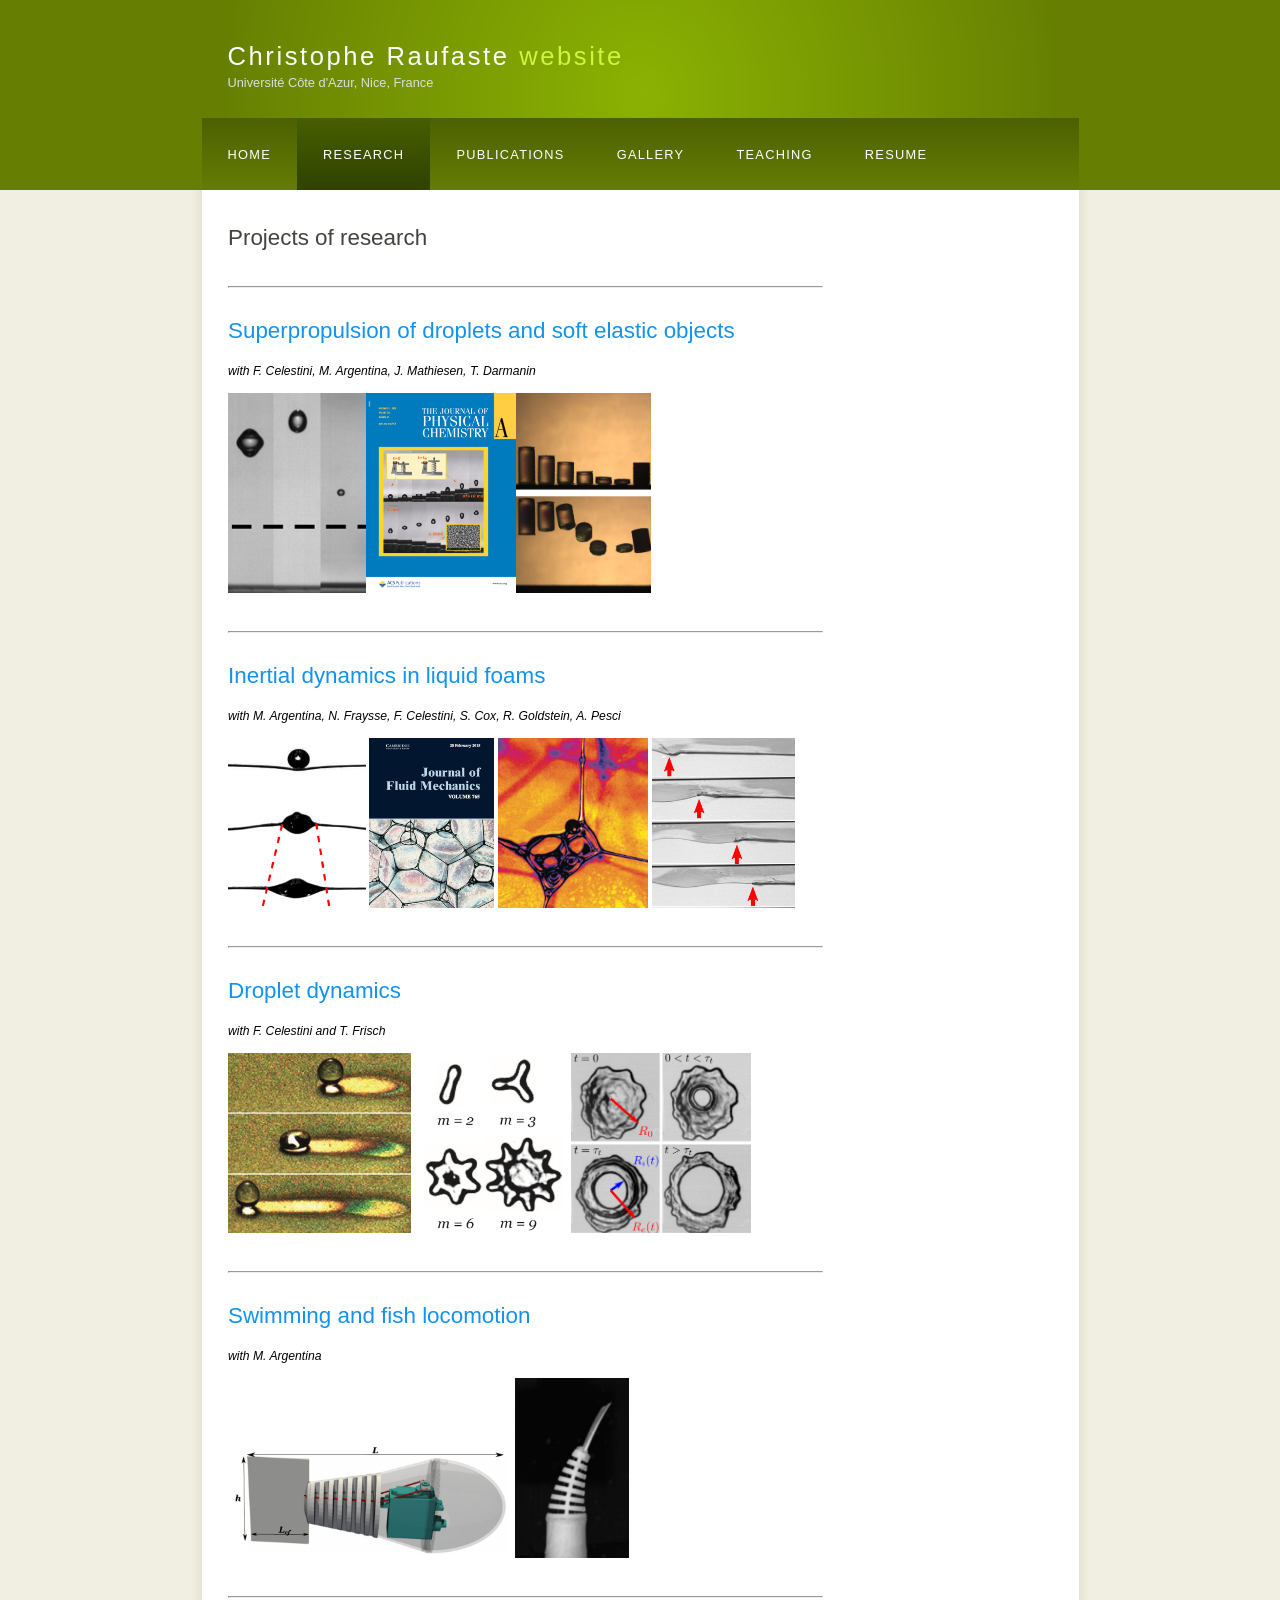
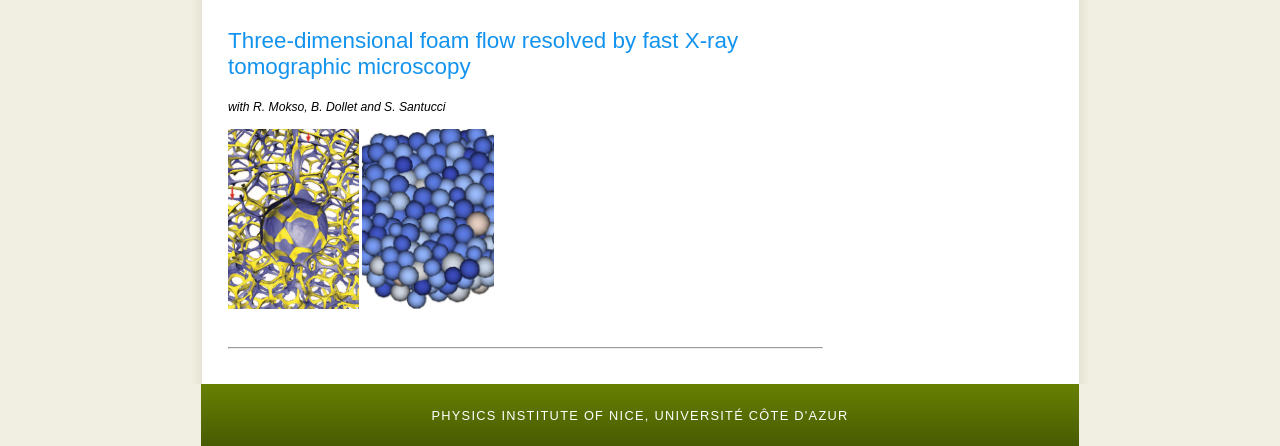
<file: research.html>
<!DOCTYPE html>
<html>
  <head>
    <meta http-equiv="content-type" content="text/html; charset=UTF-8">
    <title>christophe raufaste website - research</title>
    <link rel="stylesheet" type="text/css" href="style/style.css" title="style">
  </head>
  <body>
    <div id="main">
      <div id="header">
        <div id="logo">
          <div id="logo_text">
            <h1><a href="index.html">Christophe Raufaste <span class="logo_colour">website</span></a></h1>
            <h2>Université Côte d'Azur, Nice, France</h2>
          </div>
        </div>
        <div id="menubar">
          <ul id="menu">
            <li><a href="index.html">Home</a></li>
            <li class="selected"><a href="research.html">Research</a></li>
            <li><a href="publications.html">Publications</a></li>
            <li><a href="gallery.html">Gallery</a></li>
            <li><a href="teaching.html">Teaching</a></li>            
            <li><a href="resume.html">Resume</a></li>
          </ul>
        </div>
      </div>
      <div id="content_header"></div>
      <div id="site_content">
        <div class="sidebar"> </div>
        <div id="content">
          <h1>Projects of research</h1>
          &nbsp;
          <hr>&nbsp;
          <h2>Superpropulsion of droplets and soft elastic objects</h2>
          <h5> with F. Celestini, M. Argentina, J. Mathiesen, T. Darmanin</h5>
          <img src="images/RaufastePRL2017.png" alt="RaufasteRPL2017" height="200"><img
            src="images/RamosChagasJPCA2018.jpg"
            alt="RamosChagasJPCA2018"
            height="200"><img
            src="images/Celestini2020a.png"
            alt="Celestini2020a"
            height="200"><br>
          <p style="text-align: justify;"></p>
          &nbsp;
          <hr>&nbsp;
          <h2>Inertial dynamics in liquid foams</h2>
          <h5>with M. Argentina, N. Fraysse, F. Celestini, S. Cox, R. Goldstein,
            A. Pesci </h5>
          <img src="images/CohenPRE2015.png" alt="CohenPRE2015" height="170"> <img
            src="images/ArgentinaJFM2015.png"
            alt="CohenPRE2015"
            height="170">
          <img src="images/CohenPRL2014.png" alt="CohenPRE2015" height="170"> <img
            src="images/CohenPRL2017.png"
            alt="CohenPRE2015"
            height="170">
          <br>
          <p style="text-align: justify;"></p>
          &nbsp;
          <hr>&nbsp;
          <h2> Droplet dynamics</h2>
          <h5>with F. Celestini and T. Frisch</h5>
          <img src="images/RaufasteEPL2016.png" alt="RaufasteEPL2016" height="180">
          <img src="images/CelestiniPOF2014.png" alt="CelestiniPOF2014" height="180">
          <img src="images/RaufastePOF2015.png" alt="RaufastePOF2015" height="180">
          <br>
          <p style="text-align: justify;"></p>
          &nbsp;
          <hr>&nbsp;
          <h2>Swimming and fish locomotion</h2>
          <h5> with M. Argentina</h5>
          <img src="images/GibouinPOF2018.png" alt="GibouinPOF2018" height="120">
          <img src="images/GibouinPOF2018b.png" alt="GibouinPOF2018" height="180">
          <p style="text-align: justify;"></p>
          &nbsp;
          <hr>&nbsp;
          <h2> Three-dimensional foam flow resolved by fast X-ray tomographic
            microscopy</h2>
          <h5>with R. Mokso, B. Dollet and S. Santucci</h5>
          <img src="images/RaufasteEPL2015.png" alt="RaufasteEPL2015" height="180">
          <img src="images/MaderJCS2012.png" alt="MaderJCS2012" height="180"> <br>
          <p style="text-align: justify;"></p>
          &nbsp;
          <hr>&nbsp; </div>
      </div>
      <div id="content_footer"></div>
      <div id="footer"> Physics Institute oF Nice, Université Côte d'Azur </div>
    </div>
  </body>
</html>
</file>
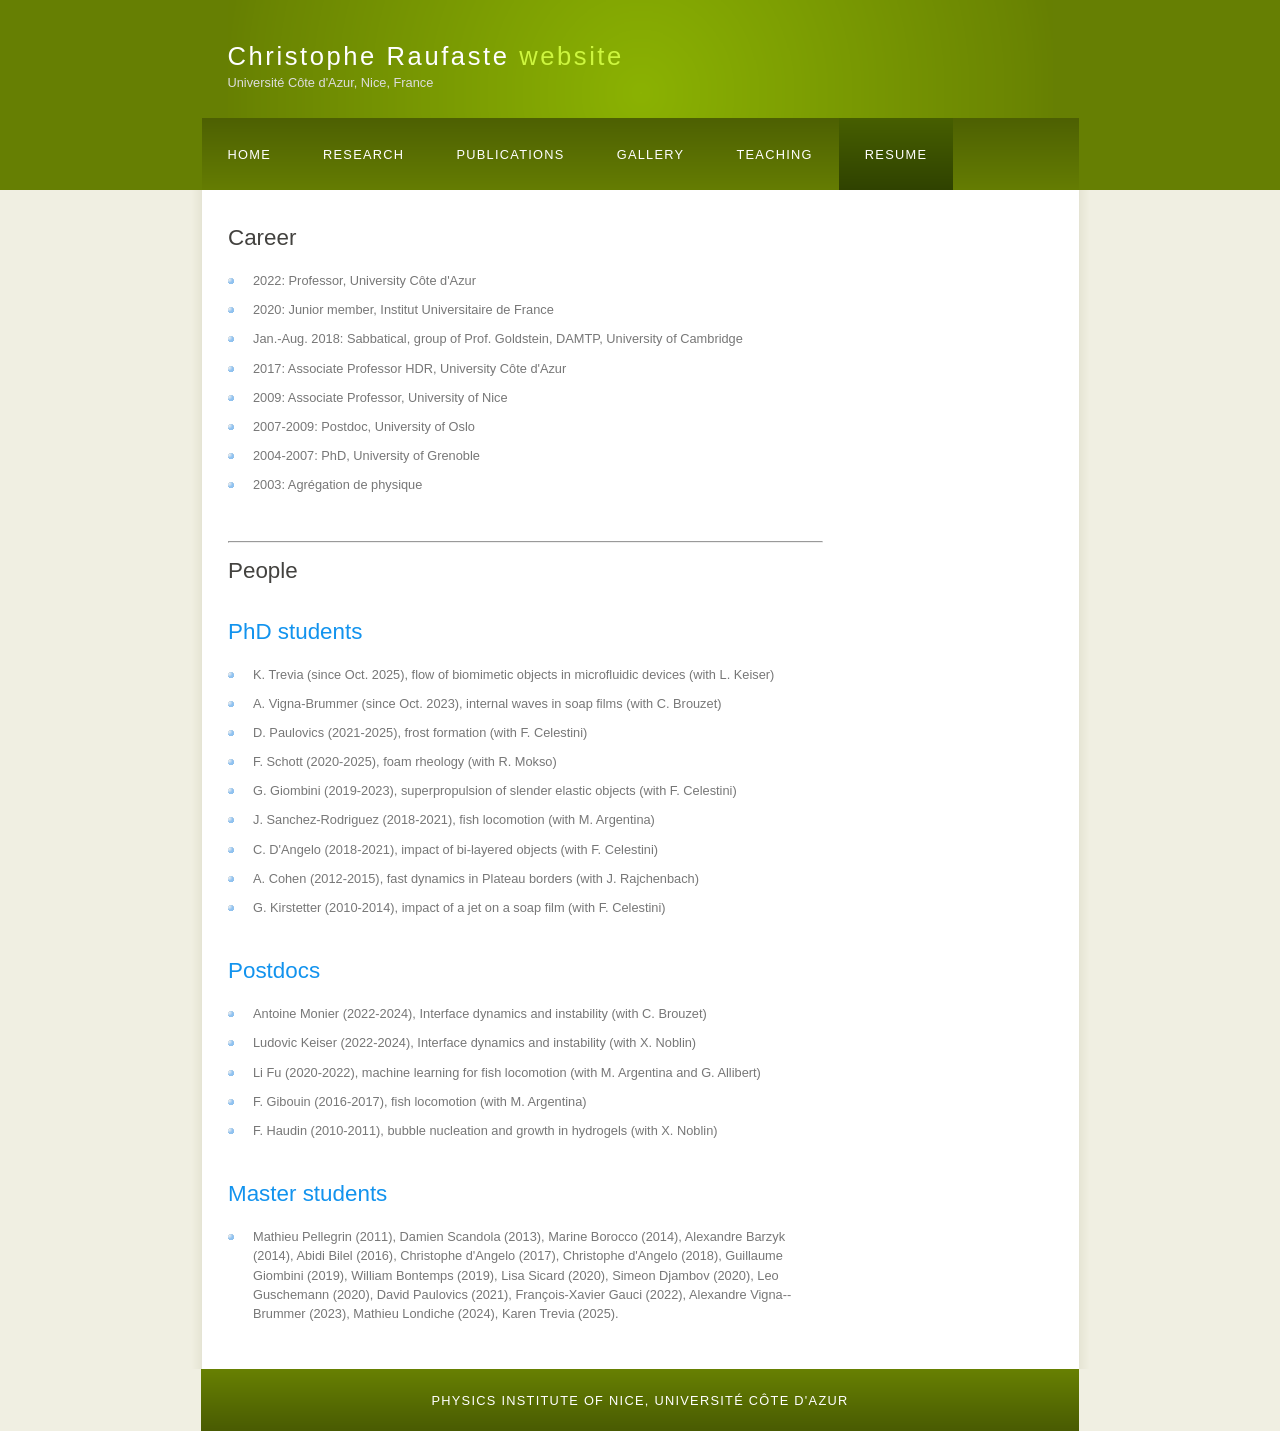
<file: resume.html>
<!DOCTYPE html>
<html>
  <head>
    <meta http-equiv="content-type" content="text/html; charset=UTF-8">
    <title>christophe raufaste website - resume</title>
    <link rel="stylesheet" type="text/css" href="style/style.css" title="style">
  </head>
  <body>
    <div id="main">
      <div id="header">
        <div id="logo">
          <div id="logo_text">
            <h1><a href="index.html">Christophe Raufaste <span class="logo_colour">website</span></a></h1>
            <h2>Université Côte d'Azur, Nice, France</h2>
          </div>
        </div>
        <div id="menubar">
          <ul id="menu">
            <li><a href="index.html">Home</a></li>
            <li><a href="research.html">Research</a></li>
            <li><a href="publications.html">Publications</a></li>
            <li><a href="gallery.html">Gallery</a></li>
            <li><a href="teaching.html">Teaching</a></li>
            <li class="selected"><a href="resume.html">Resume</a></li>
          </ul>
        </div>
      </div>
      <div id="content_header"></div>
      <div id="site_content">
        <div class="sidebar">
        </div>
        <div id="content">
          <h1>Career</h1>
          <ul>
            <li>2022: Professor, University Côte d'Azur</li>
            <li>2020: Junior member, Institut Universitaire de France</li>
            <li>Jan.-Aug. 2018: Sabbatical, group of Prof. Goldstein, DAMTP,
              University of Cambridge</li>
            <li>2017: Associate Professor HDR, University Côte d'Azur</li>
            <li>2009: Associate Professor, University of Nice</li>
            <li>2007-2009: Postdoc, University of Oslo</li>
            <li>2004-2007: PhD, University of Grenoble</li>
            <li>2003: Agrégation de physique</li>
          </ul>
          <p></p>
          <hr>
          <h1>People</h1>
          <h2>PhD students</h2>
          <ul>
            <li>K. Trevia (since Oct. 2025), flow of biomimetic objects in microfluidic devices (with L. Keiser)</li>
            <li>A. Vigna-Brummer (since Oct. 2023), internal waves in soap
              films (with C. Brouzet)</li>
            <li>D. Paulovics (2021-2025), frost formation (with F. Celestini)</li>
            <li>F. Schott (2020-2025), foam rheology (with R. Mokso)</li>
            <li>G. Giombini (2019-2023), superpropulsion of slender elastic
              objects (with F. Celestini)</li>
            <li>J. Sanchez-Rodriguez (2018-2021), fish locomotion (with M. Argentina)</li>
            <li>C. D'Angelo (2018-2021), impact of bi-layered objects (with F. Celestini)</li>
            <li>A. Cohen (2012-2015), fast dynamics in Plateau borders (with J. Rajchenbach)</li>
            <li>G. Kirstetter (2010-2014), impact of a jet on a soap film (with F. Celestini)</li>
          </ul>
          <h2>Postdocs</h2>
          <ul>
            <li>Antoine Monier (2022-2024), Interface dynamics and instability
              (with C. Brouzet)</li>
            <li>Ludovic Keiser (2022-2024), Interface dynamics and instability
              (with X. Noblin)</li>
            <li>Li Fu (2020-2022), machine learning for fish locomotion (with M.
              Argentina and G. Allibert)</li>
            <li>F. Gibouin (2016-2017), fish locomotion (with M. Argentina)</li>
            <li>F. Haudin (2010-2011), bubble nucleation and growth in hydrogels
              (with X. Noblin)</li>
          </ul>
          <h2>Master students</h2>
          <ul>
            <li>Mathieu Pellegrin (2011), Damien Scandola (2013), Marine Borocco
              (2014), Alexandre Barzyk (2014), Abidi Bilel (2016), Christophe
              d'Angelo (2017), Christophe d'Angelo (2018), Guillaume Giombini
              (2019), William Bontemps (2019), Lisa Sicard (2020), Simeon
              Djambov (2020), Leo Guschemann (2020), David Paulovics (2021),
              François-Xavier Gauci (2022), Alexandre Vigna--Brummer (2023), Mathieu Londiche (2024), Karen Trevia (2025). </li>
          </ul>
        </div>
      </div>
      <div id="content_footer"></div>
      <div id="footer"> Physics Institute oF Nice, Université Côte d'Azur </div>
    </div>
  </body>
</html>
</file>
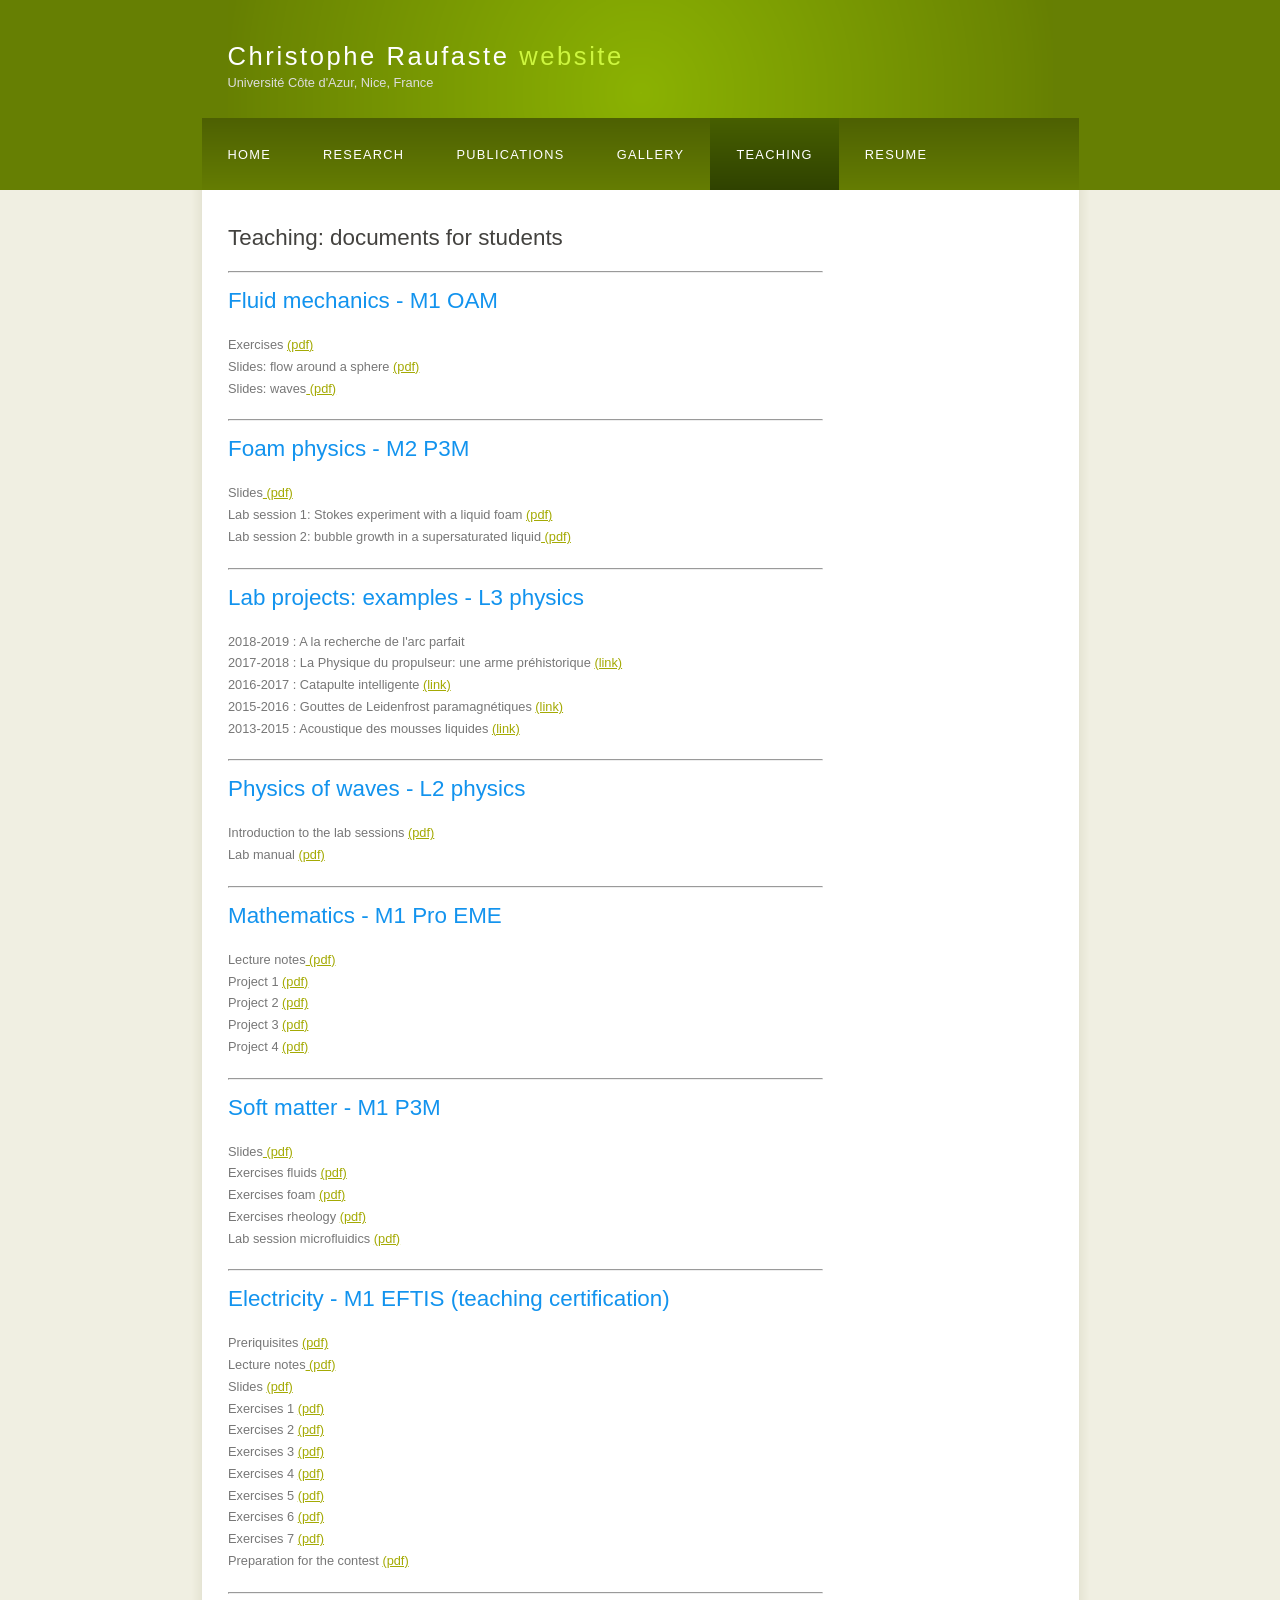
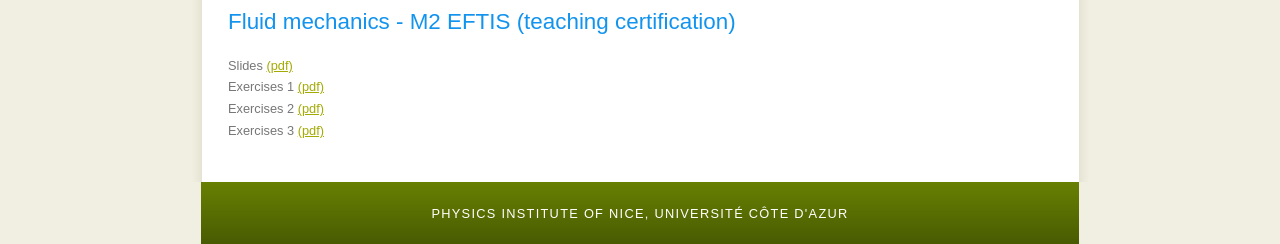
<file: teaching.html>
<!DOCTYPE html>
<html>
  <head>
    <meta http-equiv="content-type" content="text/html; charset=UTF-8">
    <title>christophe raufaste website - research</title>
    <link rel="stylesheet" type="text/css" href="style/style.css" title="style">
  </head>
  <body>
    <div id="main">
      <div id="header">
        <div id="logo">
          <div id="logo_text">
            <h1><a href="index.html">Christophe Raufaste <span class="logo_colour">website</span></a></h1>
            <h2>Université Côte d'Azur, Nice, France</h2>
          </div>
        </div>
        <div id="menubar">
          <ul id="menu">
            <li><a href="index.html">Home</a></li>
            <li><a href="research.html">Research</a></li>
            <li><a href="publications.html">Publications</a></li>
            <li><a href="gallery.html">Gallery</a></li>
            <li class="selected"><a href="teaching.html">Teaching</a></li>
            <li><a href="resume.html">Resume</a></li>
          </ul>
        </div>
      </div>
      <div id="content_header"></div>
      <div id="site_content">
        <div class="sidebar"> </div>
        <div id="content">
          <h1>Teaching: documents for students</h1>
          <hr>
          <h2>Fluid mechanics - M1 OAM</h2>
          <p> Exercises <a href="images/teaching/M1OAM_FluidMechanics_Exercises_01.pdf">
              (pdf)</a><br>
            Slides: flow around a sphere <a href="images/teaching/M1OAM_FluidMechanics_Slides_drag.pdf">
              (pdf)</a><br>
            Slides: waves<a href="images/teaching/M1OAM_FluidMechanics_Slides_waves.pdf">
              (pdf)</a><br>
          </p>
          <hr>
          <h2>Foam physics - M2 P3M</h2>
          <p> Slides<a href="images/teaching/M2P3M_FoamPhysics_Slides_04.pdf">
              (pdf)</a><br>
            Lab session 1: Stokes experiment with a liquid foam <a href="images/teaching/M2P3M_FoamPhysics_TP_Stokes.pdf">
              (pdf)</a><br>
            Lab session 2: bubble growth in a supersaturated liquid<a href="images/teaching/M2P3M_FoamPhysics_TP_BubbleGrowth.pdf">
              (pdf)</a><br>
          </p>
          <hr>
          <h2>Lab projects: examples - L3 physics</h2>
          <p> 2018-2019 : A la recherche de l'arc parfait<br>
            2017-2018 : La Physique du propulseur: une arme préhistorique <a href="http://physique.unice.fr/sem6/2017-2018/PagesWeb/PT/Propulseur/index.html">
              (link)</a><br>
            2016-2017 : Catapulte intelligente <a href="http://physique.unice.fr/sem6/2016-2017/PagesWeb/PT/Catapulte/index.html">
              (link)</a><br>
            2015-2016 : Gouttes de Leidenfrost paramagnétiques <a href="http://physique.unice.fr/sem6/2015-2016/PagesWeb/PT/Leidenfrost/index.html">
              (link)</a><br>
            2013-2015 : Acoustique des mousses liquides <a href="http://physique.unice.fr/sem6/2013-2014/PagesWeb/PT/Mousses/index.html">
              (link)</a><br>
          </p>
          <hr>
          <h2>Physics of waves - L2 physics</h2>
          <p> Introduction to the lab sessions <a href="images/teaching/L2Phys_Waves_TP_Introduction.pdf">
              (pdf)</a><br>
            Lab manual <a href="images/teaching/L2Phys_Waves_TP_LabManual.pdf">
              (pdf)</a><br>
          </p>
          <hr>
          <h2>Mathematics - M1 Pro EME</h2>
          <p> Lecture notes<a href="images/teaching/M1EME_Maths_course_1.pdf">
              (pdf)</a><br>
            Project 1 <a href="images/teaching/M1EME_Maths_projet_1.pdf"> (pdf)</a><br>
            Project 2 <a href="images/teaching/M1EME_Maths_projet_2.pdf"> (pdf)</a><br>
            Project 3 <a href="images/teaching/M1EME_Maths_projet_3.pdf"> (pdf)</a><br>
            Project 4 <a href="images/teaching/M1EME_Maths_projet_4.pdf"> (pdf)</a><br>
          </p>
          <hr>
          <h2>Soft matter - M1 P3M</h2>
          <p> Slides<a href="images/teaching/M1P3M_MatiereMolle_SlidesFoam.pdf">
              (pdf)</a><br>
            Exercises fluids <a href="images/teaching/M1P3M_MatiereMolle_TD_Hydro.pdf">
              (pdf)</a><br>
            Exercises foam <a href="images/teaching/M1P3M_MatiereMolle_TD_Mousse.pdf">
              (pdf)</a><br>
            Exercises rheology <a href="images/teaching/M1P3M_MatiereMolle_TD_Rheologie.pdf">
              (pdf)</a><br>
            Lab session microfluidics <a href="images/teaching/M1P3M_MatiereMolle_TP_Microfluidique.pdf">
              (pdf)</a><br>
          </p>
          <hr>
          <h2>Electricity - M1 EFTIS (teaching certification)</h2>
          <p> Preriquisites <a href="images/teaching/M1EFTIS_Capes_elec_notes_rappel_notions.pdf">
              (pdf)</a><br>
            Lecture notes<a href="images/teaching/M1EFTIS_Capes_elec_notes_cours.pdf">
              (pdf)</a><br>
            Slides <a href="images/teaching/M1EFTIS_Capes_elec_slides.pdf">
              (pdf)</a><br>
            Exercises 1 <a href="images/teaching/M1EFTIS_Capes_elec_TD1.pdf">
              (pdf)</a><br>
            Exercises 2 <a href="images/teaching/M1EFTIS_Capes_elec_TD2.pdf">
              (pdf)</a><br>
            Exercises 3 <a href="images/teaching/M1EFTIS_Capes_elec_TD3.pdf">
              (pdf)</a><br>
            Exercises 4 <a href="images/teaching/M1EFTIS_Capes_elec_TD4.pdf">
              (pdf)</a><br>
            Exercises 5 <a href="images/teaching/M1EFTIS_Capes_elec_TD5.pdf">
              (pdf)</a><br>
            Exercises 6 <a href="images/teaching/M1EFTIS_Capes_elec_TD6.pdf">
              (pdf)</a><br>
            Exercises 7 <a href="images/teaching/M1EFTIS_Capes_elec_TD7.pdf">
              (pdf)</a><br>
            Preparation for the contest <a href="images/teaching/M1EFTIS_Capes_elec_TD_annales.pdf">
              (pdf)</a><br>
          </p>
          <hr>
          <h2>Fluid mechanics - M2 EFTIS (teaching certification)</h2>
          <p> Slides <a href="images/teaching/M2EFTIS_FluidMechanics_Slides.pdf">
              (pdf)</a><br>
            Exercises 1 <a href="images/teaching/M2EFTIS_FluidMechanics_Exercises_1.pdf">
              (pdf)</a><br>
            Exercises 2 <a href="images/teaching/M2EFTIS_FluidMechanics_Exercises_2.pdf">
              (pdf)</a><br>
            Exercises 3 <a href="images/teaching/M2EFTIS_FluidMechanics_Exercises_3.pdf">
              (pdf)</a><br>
          </p>
        </div>
      </div>
      <div id="content_footer"></div>
      <div id="footer"> Physics Institute oF Nice, Université Côte d'Azur </div>
    </div>
  </body>
</html>
</file>
<file: style/style.css>
html
{ height: 100%;}

*
{ margin: 0;
  padding: 0;}

body
{ font: normal .80em 'trebuchet ms', arial, sans-serif;
  background: #F0EFE2;
  color: #777;}

p
{ padding: 0 0 20px 0;
  line-height: 1.7em;}

img
{ border: 0;}

h1, h2, h3, h4, h5, h6 
{ font: normal 175% 'century gothic', arial, sans-serif;
  color: #43423F;
  margin: 0 0 15px 0;
  padding: 15px 0 5px 0;}

h2
{ font: normal 175% 'century gothic', arial, sans-serif;
  color: #1293EE;}

h4, h5, h6
{ margin: 0;
  padding: 0 0 5px 0;
  font: normal 120% arial, sans-serif;
  color: #1293EE;}

h5, h6
{ font: italic 95% arial, sans-serif;
  padding: 0 0 15px 0;
  color: #000;}

h6
{ color: #362C20;}

a, a:hover
{ outline: none;
  text-decoration: underline;
  color: #A4AA04;}

a:hover
{ text-decoration: none;}

.left
{ float: left;
  width: auto;
  margin-right: 10px;}

.right
{ float: right; 
  width: auto;
  margin-left: 10px;}

.center
{ display: block;
  text-align: center;
  margin: 20px auto;}

blockquote
{ margin: 20px 0; 
  padding: 10px 20px 0 20px;
  border: 1px solid #E5E5DB;
  background: #FFF;}

ul
{ margin: 2px 0 22px 17px;}

ul li
{ list-style-type: circle;
  margin: 0 0 6px 0; 
  padding: 0 0 4px 5px;}

ol
{ margin: 8px 0 22px 20px;}

ol li
{ margin: 0 0 11px 0;}

#main, #logo, #menubar, #site_content, #footer
{ margin-left: auto; 
  margin-right: auto;}

#header
{ background: #667F03;
  height: 190px;}

#logo
{ width: 825px;
  position: relative;
  height: 118px;
  background: #667F03 url(logo.png) no-repeat;}

#logo #logo_text 
{ position: absolute; 
  top: 20px;
  left: 0;}

#logo h1, #logo h2
{ font: normal 200% 'century gothic', arial, sans-serif;
  border-bottom: 0;
  text-transform: none;
  margin: 0;}

#logo_text h1, #logo_text h1 a, #logo_text h1 a:hover 
{ padding: 22px 0 0 0;
  color: #FFF;
  letter-spacing: 0.1em;
  text-decoration: none;}

#logo_text h1 a .logo_colour
{ color: #CDF63E;}

#logo_text h2
{ font-size: 100%;
  padding: 4px 0 0 0;
  color: #DDD;}

#menubar
{ width: 877px;
  height: 72px;
  padding: 0;
  background: #515D25 url(menu.png) repeat-x;} 

ul#menu, ul#menu li
{ float: left;
  margin: 0; 
  padding: 0;}

ul#menu li
{ list-style: none;}

ul#menu li a
{ letter-spacing: 0.1em;
  font: normal 100% 'lucida sans unicode', arial, sans-serif;
  display: block; 
  float: left; 
  height: 37px;
  padding: 29px 26px 6px 26px;
  text-align: center;
  color: #FFF;
  text-transform: uppercase;
  text-decoration: none;
  background: transparent;} 

ul#menu li a:hover, ul#menu li.selected a, ul#menu li.selected a:hover
{ color: #FFF;
  background: #373F1D url(menu_select.png) repeat-x;}

#site_content
{ width: 837px;
  overflow: hidden;
  margin: 0 auto 0 auto;
  padding: 20px 24px 20px 37px;
  background: #FFF url(content.png) repeat-y;} 

.sidebar
{ float: right;
  width: 190px;
  padding: 0 15px 20px 15px;}

.sidebar ul
{ width: 178px; 
  padding: 4px 0 0 0; 
  margin: 4px 0 30px 0;}

.sidebar li
{ list-style: none; 
  padding: 0 0 7px 0; }

.sidebar li a, .sidebar li a:hover
{ padding: 0 0 0 40px;
  display: block;
  background: transparent url(link.png) no-repeat left center;} 

.sidebar li a.selected
{ color: #444;
  text-decoration: none;} 

#content
{ text-align: left;
  width: 595px;
  padding: 0;}

#content ul
{ margin: 2px 0 22px 0px;}

#content ul li
{ list-style-type: none;
  background: url(bullet.png) no-repeat;
  margin: 0 0 6px 0; 
  padding: 0 0 4px 25px;
  line-height: 1.5em;}

#footer
{ width: 878px;
  font: normal 100% 'lucida sans unicode', arial, sans-serif;
  height: 33px;
  padding: 24px 0 5px 0;
  text-align: center; 
  background: #29425E url(footer.png) repeat-x;
  color: #FFF;
  text-transform: uppercase;
  letter-spacing: 0.1em;}

#footer a
{ color: #FFF;
  text-decoration: none;}

#footer a:hover
{ color: #FFF;
  text-decoration: underline;}

.search
{ color: #5D5D5D; 
  border: 1px solid #BBB; 
  width: 134px; 
  padding: 4px; 
  font: 100% arial, sans-serif;}

#colours
{ height: 0px;
  text-align: right;
  padding: 66px 16px 0px 300px;}
  
.form_settings
{ margin: 15px 0 0 0;}

.form_settings p
{ padding: 0 0 4px 0;}

.form_settings span
{ float: left; 
  width: 200px; 
  text-align: left;}
  
.form_settings input, .form_settings textarea
{ padding: 5px; 
  width: 299px; 
  font: 100% arial; 
  border: 1px solid #E5E5DB; 
  background: #FFF; 
  color: #47433F;}
  
.form_settings .submit
{ font: 100% arial; 
  border: 1px solid; 
  width: 99px; 
  margin: 0 0 0 212px; 
  height: 33px;
  padding: 2px 0 3px 0;
  cursor: pointer; 
  background: #5B7102; 
  color: #FFF;}

.form_settings textarea, .form_settings select
{ font: 100% arial; 
  width: 299px;}

.form_settings select
{ width: 310px;}

.form_settings .checkbox
{ margin: 4px 0; 
  padding: 0; 
  width: 14px;
  border: 0;
  background: none;}

.separator
{ width: 100%;
  height: 0;
  border-top: 1px solid #D9D5CF;
  border-bottom: 1px solid #FFF;
  margin: 0 0 20px 0;}
  
table
{ margin: 10px 0 30px 0;}

table tr th, table tr td
{ background: #3B3B3B;
  color: #FFF;
  padding: 7px 4px;
  text-align: left;}
  
table tr td
{ background: #F0EFE2;
  color: #47433F;
  border-top: 1px solid #FFF;}
</file>
